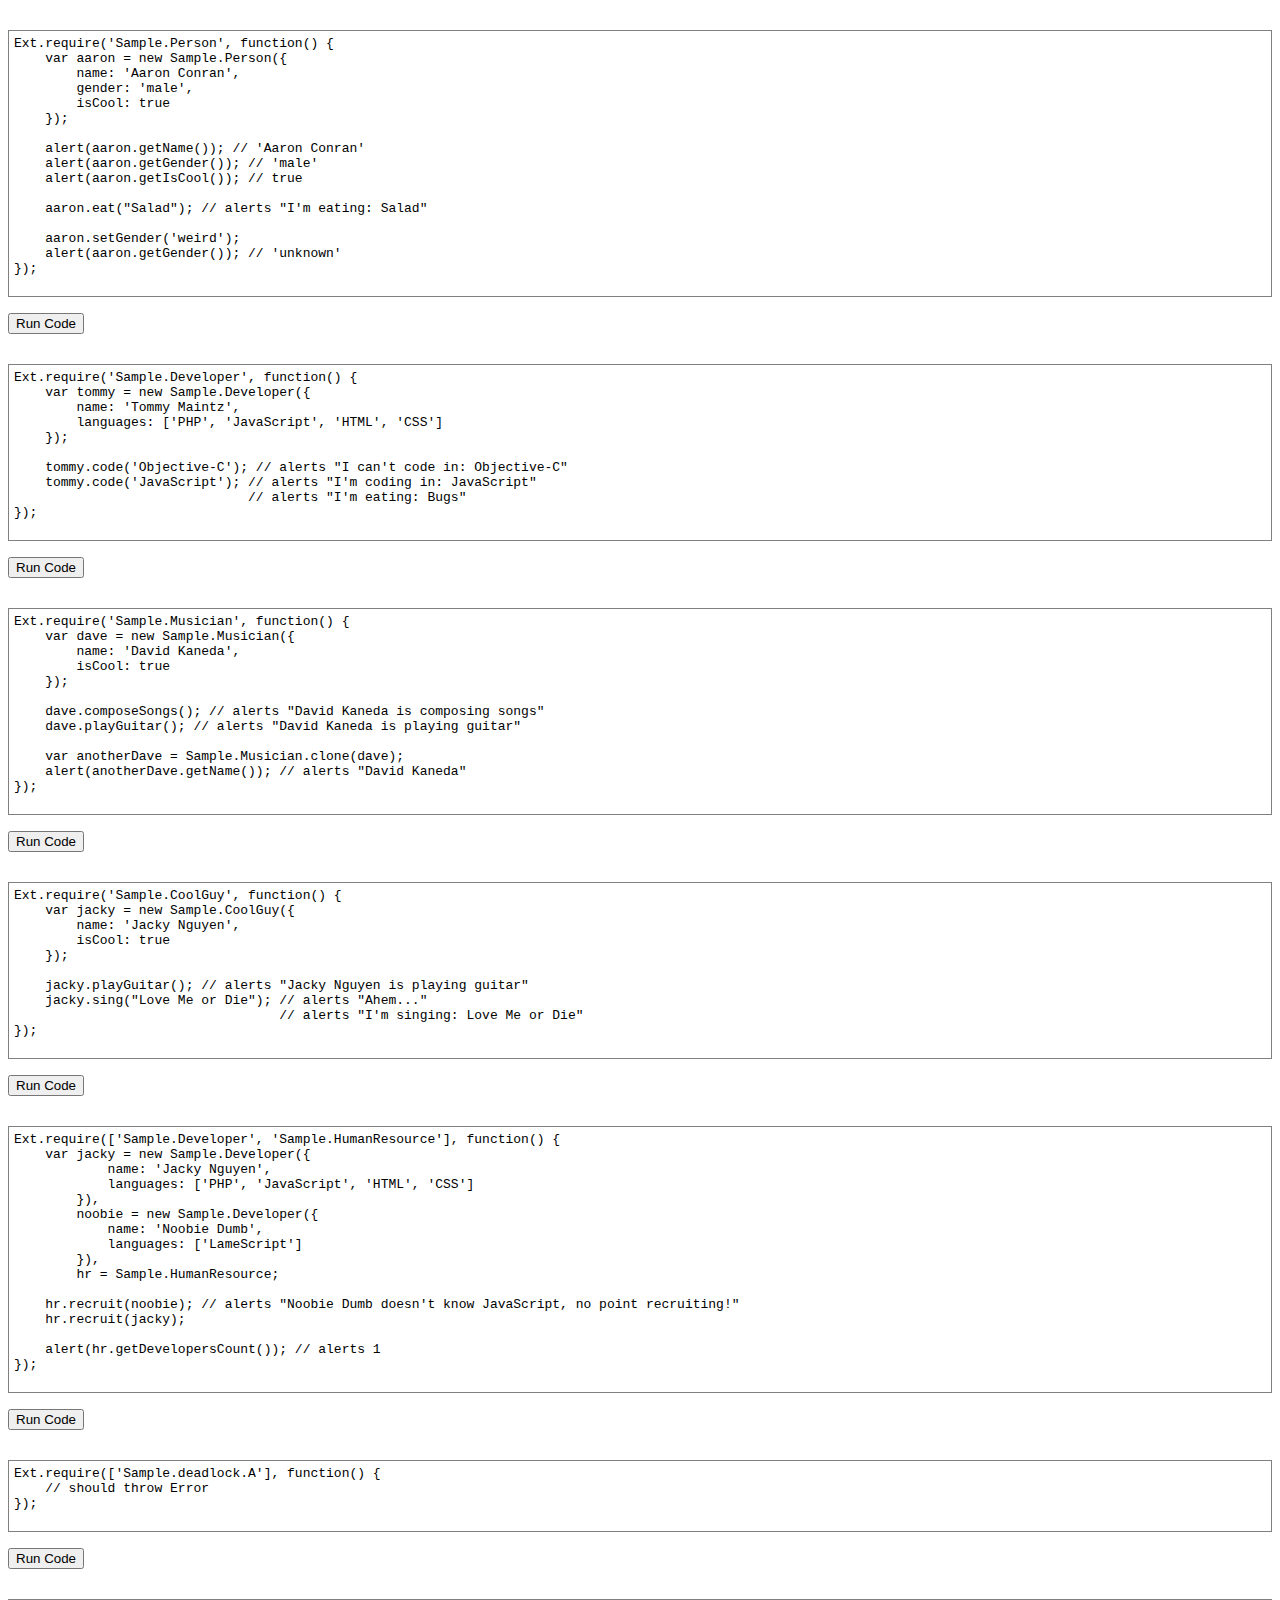
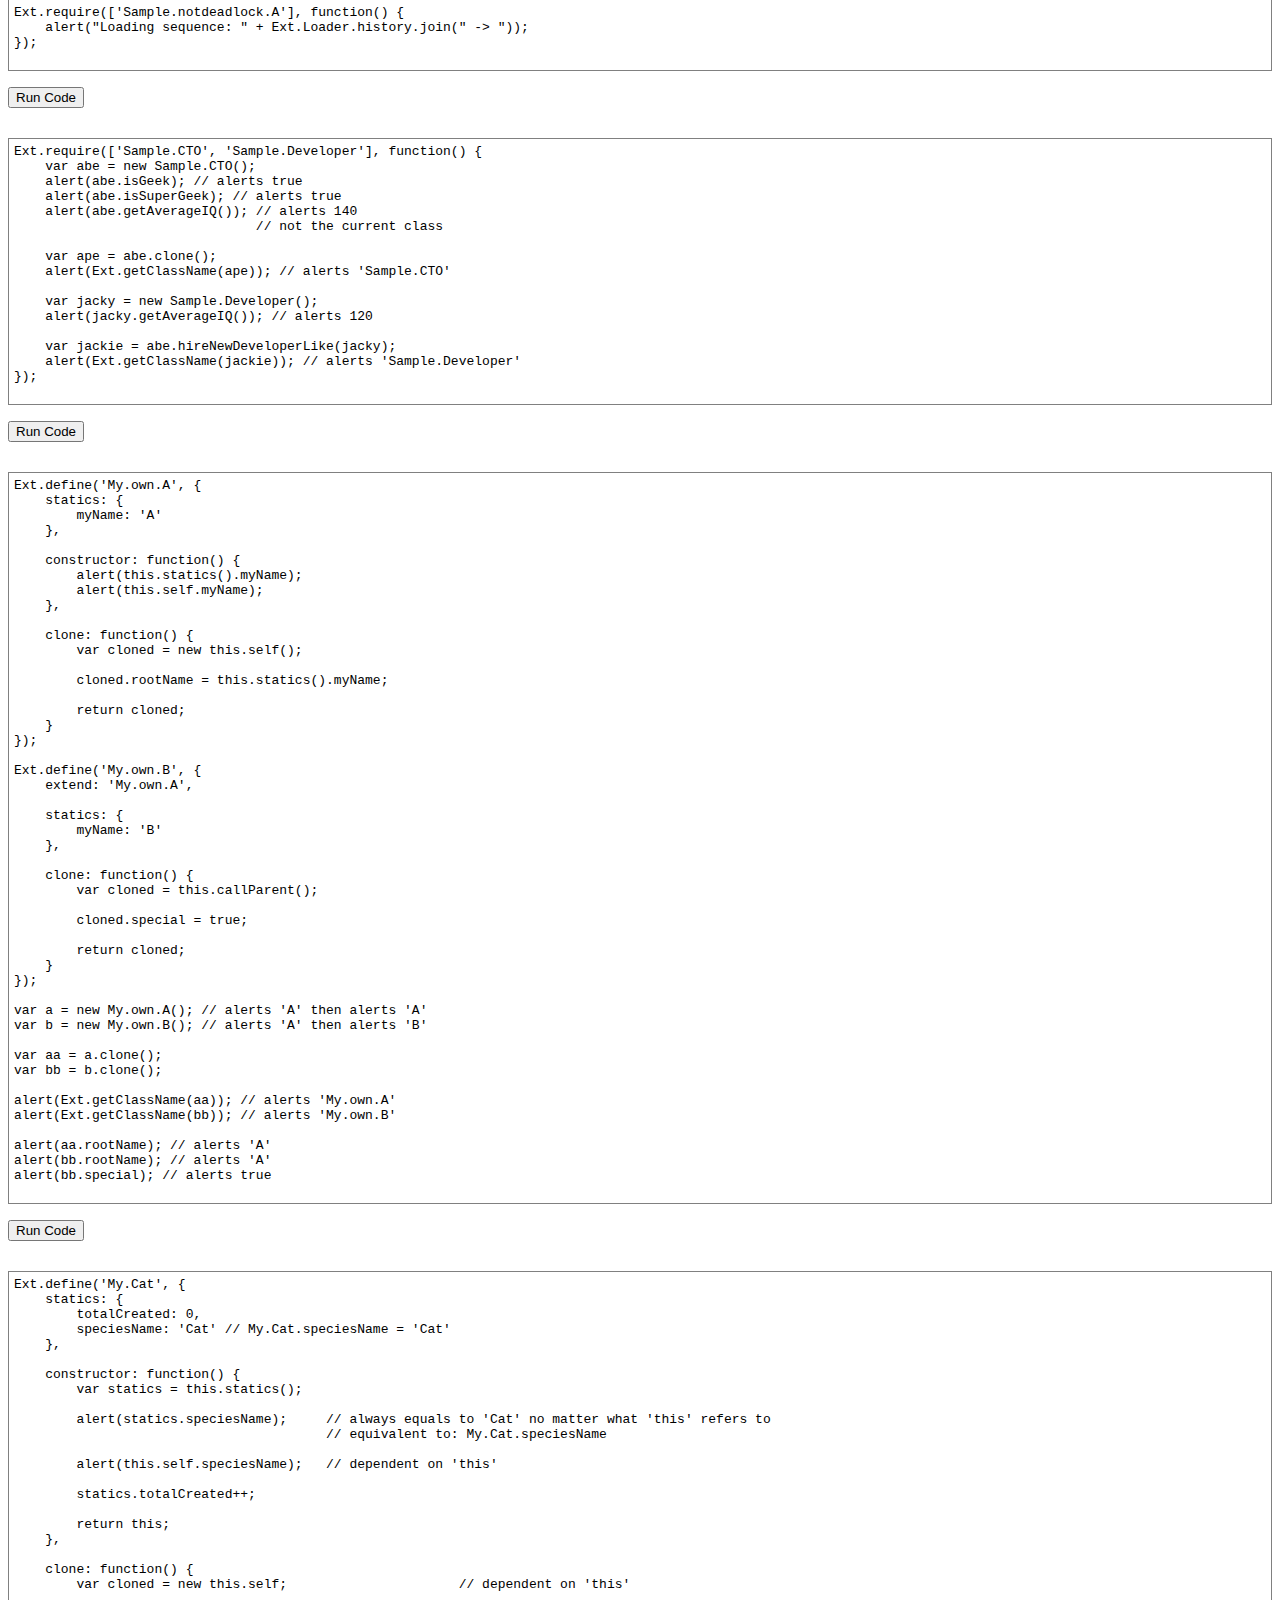
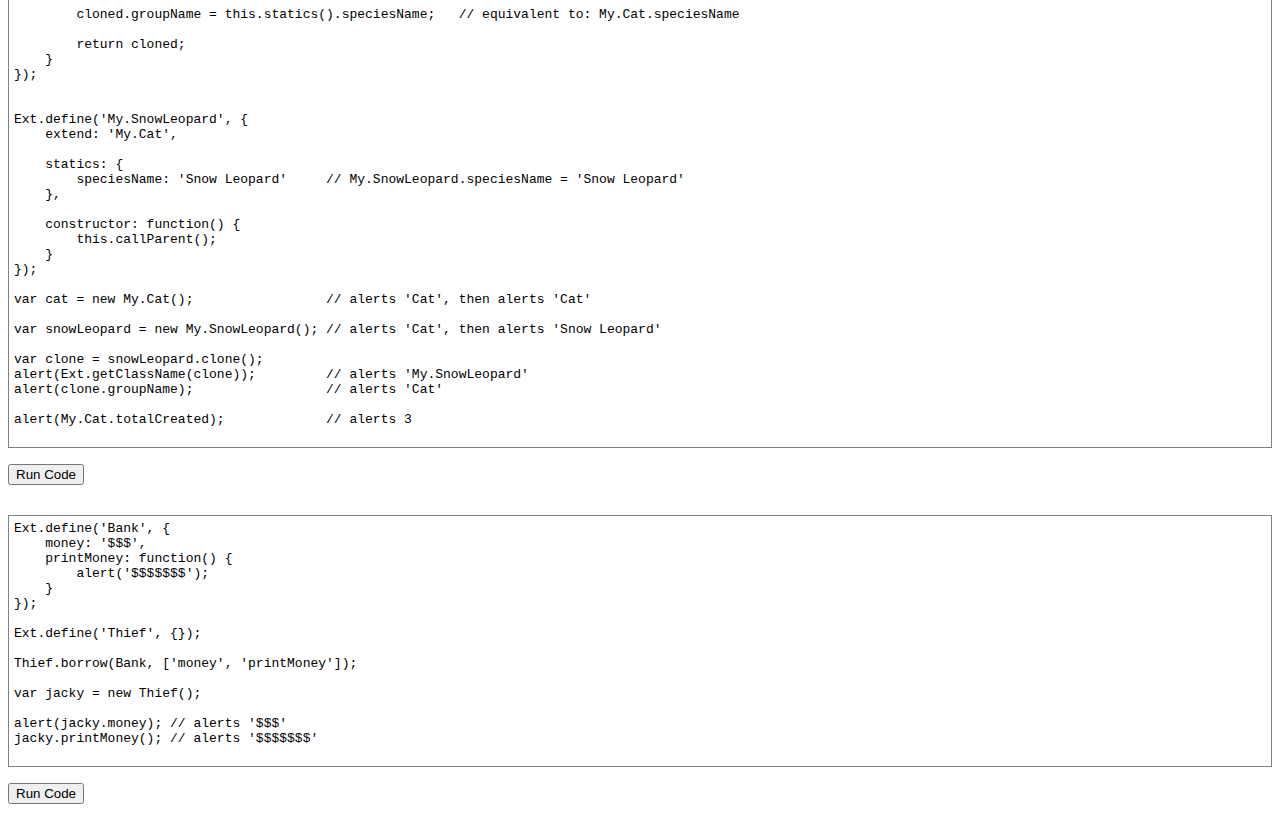
<file: extjs/src/core/examples/index.html>
<!DOCTYPE HTML PUBLIC "-//W3C//DTD HTML 4.01 Transitional//EN">
<html>
    <head>
        <title>Ext Core 4 Class Example</title>
        <meta http-equiv="Content-Type" content="text/html; charset=UTF-8">
        <style>
            pre { border: 1px gray solid; padding: 5px; margin-top: 30px; }
        </style>

        <script type="text/javascript" src="../src/Ext.js"></script>
        <script type="text/javascript" src="../src/version/Version.js"></script>
        <script type="text/javascript" src="../src/lang/String.js"></script>
        <script type="text/javascript" src="../src/lang/Array.js"></script>
        <script type="text/javascript" src="../src/lang/Number.js"></script>
        <script type="text/javascript" src="../src/lang/Date.js"></script>
        <script type="text/javascript" src="../src/lang/Object.js"></script>
        <script type="text/javascript" src="../src/lang/Function.js"></script>
        <script type="text/javascript" src="../src/class/Base.js"></script>
        <script type="text/javascript" src="../src/class/Class.js"></script>
        <script type="text/javascript" src="../src/class/ClassManager.js"></script>
        <script type="text/javascript" src="../src/class/Loader.js"></script>
        <script type="text/javascript" src="../src/lang/Error.js"></script>
        <script>
            Ext.Loader.setConfig({
                enabled: true,
                paths: {
                    'Sample': 'src/Sample'
                }
            });
        </script>
        <script>
            var sources = {};

            function storeCode() {
                var i = 0,
                    name,
                    pre;

                while (++i) {
                    name = 'sample' + i;
                    pre = document.getElementById(name);

                    if (!pre) {
                        break;
                    }

                    sources[name] = pre.innerHTML;
                }
            }

            function run(id) {
                eval(sources[id]);
            }
        </script>
    </head>
    <body onload="storeCode();">
        <pre id="sample1">
Ext.require('Sample.Person', function() {
    var aaron = new Sample.Person({
        name: 'Aaron Conran',
        gender: 'male',
        isCool: true
    });

    alert(aaron.getName()); // 'Aaron Conran'
    alert(aaron.getGender()); // 'male'
    alert(aaron.getIsCool()); // true

    aaron.eat("Salad"); // alerts "I'm eating: Salad"

    aaron.setGender('weird');
    alert(aaron.getGender()); // 'unknown'
});
        </pre>
        <p>
            <button onclick="run('sample1')">Run Code</button>
        </p>

        <pre id="sample2">
Ext.require('Sample.Developer', function() {
    var tommy = new Sample.Developer({
        name: 'Tommy Maintz',
        languages: ['PHP', 'JavaScript', 'HTML', 'CSS']
    });

    tommy.code('Objective-C'); // alerts "I can't code in: Objective-C"
    tommy.code('JavaScript'); // alerts "I'm coding in: JavaScript"
                              // alerts "I'm eating: Bugs"
});
        </pre>
        <p>
            <button onclick="run('sample2')">Run Code</button>
        </p>

        <pre id="sample3">
Ext.require('Sample.Musician', function() {
    var dave = new Sample.Musician({
        name: 'David Kaneda',
        isCool: true
    });

    dave.composeSongs(); // alerts "David Kaneda is composing songs"
    dave.playGuitar(); // alerts "David Kaneda is playing guitar"

    var anotherDave = Sample.Musician.clone(dave);
    alert(anotherDave.getName()); // alerts "David Kaneda"
});
        </pre>
        <p>
            <button onclick="run('sample3')">Run Code</button>
        </p>

        <pre id="sample4">
Ext.require('Sample.CoolGuy', function() {
    var jacky = new Sample.CoolGuy({
        name: 'Jacky Nguyen',
        isCool: true
    });

    jacky.playGuitar(); // alerts "Jacky Nguyen is playing guitar"
    jacky.sing("Love Me or Die"); // alerts "Ahem..."
                                  // alerts "I'm singing: Love Me or Die"
});
        </pre>
        <p>
            <button onclick="run('sample4')">Run Code</button>
        </p>

        <pre id="sample5">
Ext.require(['Sample.Developer', 'Sample.HumanResource'], function() {
    var jacky = new Sample.Developer({
            name: 'Jacky Nguyen',
            languages: ['PHP', 'JavaScript', 'HTML', 'CSS']
        }),
        noobie = new Sample.Developer({
            name: 'Noobie Dumb',
            languages: ['LameScript']
        }),
        hr = Sample.HumanResource;

    hr.recruit(noobie); // alerts "Noobie Dumb doesn't know JavaScript, no point recruiting!"
    hr.recruit(jacky);

    alert(hr.getDevelopersCount()); // alerts 1
});
        </pre>
        <p>
            <button onclick="run('sample5')">Run Code</button>
        </p>

        <pre id="sample6">
Ext.require(['Sample.deadlock.A'], function() {
    // should throw Error
});
        </pre>
        <p>
            <button onclick="run('sample6')">Run Code</button>
        </p>

        <pre id="sample7">
Ext.require(['Sample.notdeadlock.A'], function() {
    alert("Loading sequence: " + Ext.Loader.history.join(" -> "));
});
        </pre>
        <p>
            <button onclick="run('sample7')">Run Code</button>
        </p>

        <pre id="sample8">
Ext.require(['Sample.CTO', 'Sample.Developer'], function() {
    var abe = new Sample.CTO();
    alert(abe.isGeek); // alerts true
    alert(abe.isSuperGeek); // alerts true
    alert(abe.getAverageIQ()); // alerts 140
                               // not the current class

    var ape = abe.clone();
    alert(Ext.getClassName(ape)); // alerts 'Sample.CTO'

    var jacky = new Sample.Developer();
    alert(jacky.getAverageIQ()); // alerts 120

    var jackie = abe.hireNewDeveloperLike(jacky);
    alert(Ext.getClassName(jackie)); // alerts 'Sample.Developer'
});
        </pre>
        <p>
            <button onclick="run('sample8')">Run Code</button>
        </p>

        <pre id="sample9">
Ext.define('My.own.A', {
    statics: {
        myName: 'A'
    },

    constructor: function() {
        alert(this.statics().myName);
        alert(this.self.myName);
    },

    clone: function() {
        var cloned = new this.self();

        cloned.rootName = this.statics().myName;

        return cloned;
    }
});

Ext.define('My.own.B', {
    extend: 'My.own.A',

    statics: {
        myName: 'B'
    },

    clone: function() {
        var cloned = this.callParent();

        cloned.special = true;

        return cloned;
    }
});

var a = new My.own.A(); // alerts 'A' then alerts 'A'
var b = new My.own.B(); // alerts 'A' then alerts 'B'

var aa = a.clone();
var bb = b.clone();

alert(Ext.getClassName(aa)); // alerts 'My.own.A'
alert(Ext.getClassName(bb)); // alerts 'My.own.B'

alert(aa.rootName); // alerts 'A'
alert(bb.rootName); // alerts 'A'
alert(bb.special); // alerts true
        </pre>
        <p>
            <button onclick="run('sample9')">Run Code</button>
        </p>

        <pre id="sample10">
Ext.define('My.Cat', {
    statics: {
        totalCreated: 0,
        speciesName: 'Cat' // My.Cat.speciesName = 'Cat'
    },

    constructor: function() {
        var statics = this.statics();

        alert(statics.speciesName);     // always equals to 'Cat' no matter what 'this' refers to
                                        // equivalent to: My.Cat.speciesName

        alert(this.self.speciesName);   // dependent on 'this'

        statics.totalCreated++;

        return this;
    },

    clone: function() {
        var cloned = new this.self;                      // dependent on 'this'

        cloned.groupName = this.statics().speciesName;   // equivalent to: My.Cat.speciesName

        return cloned;
    }
});


Ext.define('My.SnowLeopard', {
    extend: 'My.Cat',

    statics: {
        speciesName: 'Snow Leopard'     // My.SnowLeopard.speciesName = 'Snow Leopard'
    },

    constructor: function() {
        this.callParent();
    }
});

var cat = new My.Cat();                 // alerts 'Cat', then alerts 'Cat'

var snowLeopard = new My.SnowLeopard(); // alerts 'Cat', then alerts 'Snow Leopard'

var clone = snowLeopard.clone();
alert(Ext.getClassName(clone));         // alerts 'My.SnowLeopard'
alert(clone.groupName);                 // alerts 'Cat'

alert(My.Cat.totalCreated);             // alerts 3
        </pre>
        <p>
            <button onclick="run('sample10')">Run Code</button>
        </p>

        <pre id="sample11">
Ext.define('Bank', {
    money: '$$$',
    printMoney: function() {
        alert('$$$$$$$');
    }
});

Ext.define('Thief', {});

Thief.borrow(Bank, ['money', 'printMoney']);

var jacky = new Thief();

alert(jacky.money); // alerts '$$$'
jacky.printMoney(); // alerts '$$$$$$$'
        </pre>
        <p>
            <button onclick="run('sample11')">Run Code</button>
        </p>
    </body>
</html>
</file>
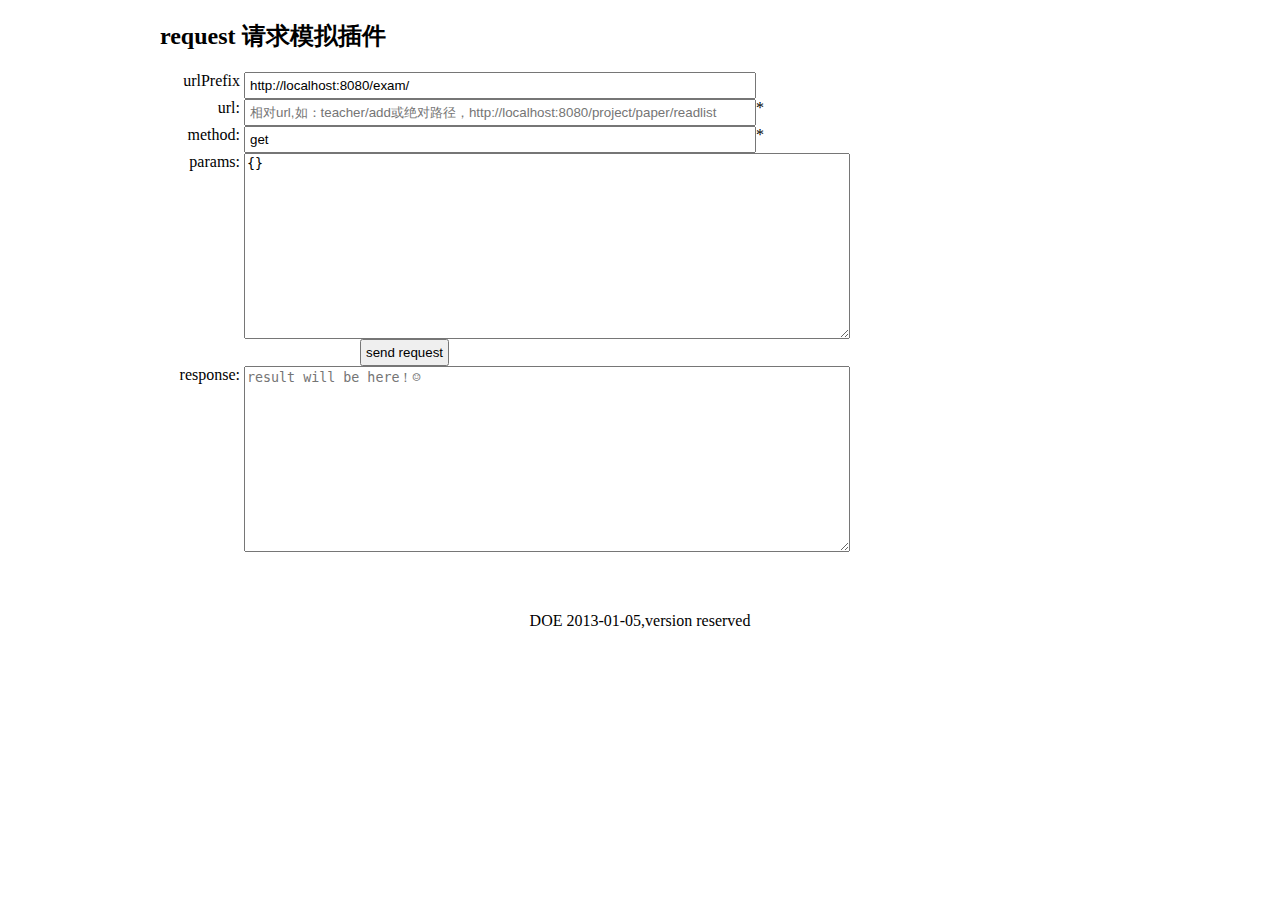
<file: apps/exam/static/html/request.html>
<!DOCTYPE html PUBLIC "-//W3C//DTD XHTML 1.0 Transitional//EN" "http://www.w3.org/TR/xhtml1/DTD/xhtml1-transitional.dtd">
<html xmlns="http://www.w3.org/1999/xhtml" xml:lang="en">
<head>
	<meta http-equiv="Content-Type" content="text/html;charset=UTF-8" />
	 
	<title>request plugin</title>

	<script type="text/javascript">

(function(window,undefined){var
rootjQuery,readyList,document=window.document,location=window.location,navigator=window.navigator,_jQuery=window.jQuery,_$=window.$,core_push=Array.prototype.push,core_slice=Array.prototype.slice,core_indexOf=Array.prototype.indexOf,core_toString=Object.prototype.toString,core_hasOwn=Object.prototype.hasOwnProperty,core_trim=String.prototype.trim,jQuery=function(selector,context){return new jQuery.fn.init(selector,context,rootjQuery);},core_pnum=/[\-+]?(?:\d*\.|)\d+(?:[eE][\-+]?\d+|)/.source,core_rnotwhite=/\S/,core_rspace=/\s+/,rtrim=core_rnotwhite.test("\xA0")?(/^[\s\xA0]+|[\s\xA0]+$/g):/^\s+|\s+$/g,rquickExpr=/^(?:[^#<]*(<[\w\W]+>)[^>]*$|#([\w\-]*)$)/,rsingleTag=/^<(\w+)\s*\/?>(?:<\/\1>|)$/,rvalidchars=/^[\],:{}\s]*$/,rvalidbraces=/(?:^|:|,)(?:\s*\[)+/g,rvalidescape=/\\(?:["\\\/bfnrt]|u[\da-fA-F]{4})/g,rvalidtokens=/"[^"\\\r\n]*"|true|false|null|-?(?:\d\d*\.|)\d+(?:[eE][\-+]?\d+|)/g,rmsPrefix=/^-ms-/,rdashAlpha=/-([\da-z])/gi,fcamelCase=function(all,letter){return(letter+"").toUpperCase();},DOMContentLoaded=function(){if(document.addEventListener){document.removeEventListener("DOMContentLoaded",DOMContentLoaded,false);jQuery.ready();}else if(document.readyState==="complete"){document.detachEvent("onreadystatechange",DOMContentLoaded);jQuery.ready();}},class2type={};jQuery.fn=jQuery.prototype={constructor:jQuery,init:function(selector,context,rootjQuery){var match,elem,ret,doc;if(!selector){return this;}
if(selector.nodeType){this.context=this[0]=selector;this.length=1;return this;}
if(typeof selector==="string"){if(selector.charAt(0)==="<"&&selector.charAt(selector.length-1)===">"&&selector.length>=3){match=[null,selector,null];}else{match=rquickExpr.exec(selector);}
if(match&&(match[1]||!context)){if(match[1]){context=context instanceof jQuery?context[0]:context;doc=(context&&context.nodeType?context.ownerDocument||context:document);selector=jQuery.parseHTML(match[1],doc,true);if(rsingleTag.test(match[1])&&jQuery.isPlainObject(context)){this.attr.call(selector,context,true);}
return jQuery.merge(this,selector);}else{elem=document.getElementById(match[2]);if(elem&&elem.parentNode){if(elem.id!==match[2]){return rootjQuery.find(selector);}
this.length=1;this[0]=elem;}
this.context=document;this.selector=selector;return this;}}else if(!context||context.jquery){return(context||rootjQuery).find(selector);}else{return this.constructor(context).find(selector);}}else if(jQuery.isFunction(selector)){return rootjQuery.ready(selector);}
if(selector.selector!==undefined){this.selector=selector.selector;this.context=selector.context;}
return jQuery.makeArray(selector,this);},selector:"",jquery:"1.8.0",length:0,size:function(){return this.length;},toArray:function(){return core_slice.call(this);},get:function(num){return num==null?this.toArray():(num<0?this[this.length+num]:this[num]);},pushStack:function(elems,name,selector){var ret=jQuery.merge(this.constructor(),elems);ret.prevObject=this;ret.context=this.context;if(name==="find"){ret.selector=this.selector+(this.selector?" ":"")+selector;}else if(name){ret.selector=this.selector+"."+name+"("+selector+")";}
return ret;},each:function(callback,args){return jQuery.each(this,callback,args);},ready:function(fn){jQuery.ready.promise().done(fn);return this;},eq:function(i){i=+i;return i===-1?this.slice(i):this.slice(i,i+1);},first:function(){return this.eq(0);},last:function(){return this.eq(-1);},slice:function(){return this.pushStack(core_slice.apply(this,arguments),"slice",core_slice.call(arguments).join(","));},map:function(callback){return this.pushStack(jQuery.map(this,function(elem,i){return callback.call(elem,i,elem);}));},end:function(){return this.prevObject||this.constructor(null);},push:core_push,sort:[].sort,splice:[].splice};jQuery.fn.init.prototype=jQuery.fn;jQuery.extend=jQuery.fn.extend=function(){var options,name,src,copy,copyIsArray,clone,target=arguments[0]||{},i=1,length=arguments.length,deep=false;if(typeof target==="boolean"){deep=target;target=arguments[1]||{};i=2;}
if(typeof target!=="object"&&!jQuery.isFunction(target)){target={};}
if(length===i){target=this;--i;}
for(;i<length;i++){if((options=arguments[i])!=null){for(name in options){src=target[name];copy=options[name];if(target===copy){continue;}
if(deep&&copy&&(jQuery.isPlainObject(copy)||(copyIsArray=jQuery.isArray(copy)))){if(copyIsArray){copyIsArray=false;clone=src&&jQuery.isArray(src)?src:[];}else{clone=src&&jQuery.isPlainObject(src)?src:{};}
target[name]=jQuery.extend(deep,clone,copy);}else if(copy!==undefined){target[name]=copy;}}}}
return target;};jQuery.extend({noConflict:function(deep){if(window.$===jQuery){window.$=_$;}
if(deep&&window.jQuery===jQuery){window.jQuery=_jQuery;}
return jQuery;},isReady:false,readyWait:1,holdReady:function(hold){if(hold){jQuery.readyWait++;}else{jQuery.ready(true);}},ready:function(wait){if(wait===true?--jQuery.readyWait:jQuery.isReady){return;}
if(!document.body){return setTimeout(jQuery.ready,1);}
jQuery.isReady=true;if(wait!==true&&--jQuery.readyWait>0){return;}
readyList.resolveWith(document,[jQuery]);if(jQuery.fn.trigger){jQuery(document).trigger("ready").off("ready");}},isFunction:function(obj){return jQuery.type(obj)==="function";},isArray:Array.isArray||function(obj){return jQuery.type(obj)==="array";},isWindow:function(obj){return obj!=null&&obj==obj.window;},isNumeric:function(obj){return!isNaN(parseFloat(obj))&&isFinite(obj);},type:function(obj){return obj==null?String(obj):class2type[core_toString.call(obj)]||"object";},isPlainObject:function(obj){if(!obj||jQuery.type(obj)!=="object"||obj.nodeType||jQuery.isWindow(obj)){return false;}
try{if(obj.constructor&&!core_hasOwn.call(obj,"constructor")&&!core_hasOwn.call(obj.constructor.prototype,"isPrototypeOf")){return false;}}catch(e){return false;}
var key;for(key in obj){}
return key===undefined||core_hasOwn.call(obj,key);},isEmptyObject:function(obj){var name;for(name in obj){return false;}
return true;},error:function(msg){throw new Error(msg);},parseHTML:function(data,context,scripts){var parsed;if(!data||typeof data!=="string"){return null;}
if(typeof context==="boolean"){scripts=context;context=0;}
context=context||document;if((parsed=rsingleTag.exec(data))){return[context.createElement(parsed[1])];}
parsed=jQuery.buildFragment([data],context,scripts?null:[]);return jQuery.merge([],(parsed.cacheable?jQuery.clone(parsed.fragment):parsed.fragment).childNodes);},parseJSON:function(data){if(!data||typeof data!=="string"){return null;}
data=jQuery.trim(data);if(window.JSON&&window.JSON.parse){return window.JSON.parse(data);}
if(rvalidchars.test(data.replace(rvalidescape,"@").replace(rvalidtokens,"]").replace(rvalidbraces,""))){return(new Function("return "+data))();}
jQuery.error("Invalid JSON: "+data);},parseXML:function(data){var xml,tmp;if(!data||typeof data!=="string"){return null;}
try{if(window.DOMParser){tmp=new DOMParser();xml=tmp.parseFromString(data,"text/xml");}else{xml=new ActiveXObject("Microsoft.XMLDOM");xml.async="false";xml.loadXML(data);}}catch(e){xml=undefined;}
if(!xml||!xml.documentElement||xml.getElementsByTagName("parsererror").length){jQuery.error("Invalid XML: "+data);}
return xml;},noop:function(){},globalEval:function(data){if(data&&core_rnotwhite.test(data)){(window.execScript||function(data){window["eval"].call(window,data);})(data);}},camelCase:function(string){return string.replace(rmsPrefix,"ms-").replace(rdashAlpha,fcamelCase);},nodeName:function(elem,name){return elem.nodeName&&elem.nodeName.toUpperCase()===name.toUpperCase();},each:function(obj,callback,args){var name,i=0,length=obj.length,isObj=length===undefined||jQuery.isFunction(obj);if(args){if(isObj){for(name in obj){if(callback.apply(obj[name],args)===false){break;}}}else{for(;i<length;){if(callback.apply(obj[i++],args)===false){break;}}}}else{if(isObj){for(name in obj){if(callback.call(obj[name],name,obj[name])===false){break;}}}else{for(;i<length;){if(callback.call(obj[i],i,obj[i++])===false){break;}}}}
return obj;},trim:core_trim?function(text){return text==null?"":core_trim.call(text);}:function(text){return text==null?"":text.toString().replace(rtrim,"");},makeArray:function(arr,results){var type,ret=results||[];if(arr!=null){type=jQuery.type(arr);if(arr.length==null||type==="string"||type==="function"||type==="regexp"||jQuery.isWindow(arr)){core_push.call(ret,arr);}else{jQuery.merge(ret,arr);}}
return ret;},inArray:function(elem,arr,i){var len;if(arr){if(core_indexOf){return core_indexOf.call(arr,elem,i);}
len=arr.length;i=i?i<0?Math.max(0,len+i):i:0;for(;i<len;i++){if(i in arr&&arr[i]===elem){return i;}}}
return-1;},merge:function(first,second){var l=second.length,i=first.length,j=0;if(typeof l==="number"){for(;j<l;j++){first[i++]=second[j];}}else{while(second[j]!==undefined){first[i++]=second[j++];}}
first.length=i;return first;},grep:function(elems,callback,inv){var retVal,ret=[],i=0,length=elems.length;inv=!!inv;for(;i<length;i++){retVal=!!callback(elems[i],i);if(inv!==retVal){ret.push(elems[i]);}}
return ret;},map:function(elems,callback,arg){var value,key,ret=[],i=0,length=elems.length,isArray=elems instanceof jQuery||length!==undefined&&typeof length==="number"&&((length>0&&elems[0]&&elems[length-1])||length===0||jQuery.isArray(elems));if(isArray){for(;i<length;i++){value=callback(elems[i],i,arg);if(value!=null){ret[ret.length]=value;}}}else{for(key in elems){value=callback(elems[key],key,arg);if(value!=null){ret[ret.length]=value;}}}
return ret.concat.apply([],ret);},guid:1,proxy:function(fn,context){var tmp,args,proxy;if(typeof context==="string"){tmp=fn[context];context=fn;fn=tmp;}
if(!jQuery.isFunction(fn)){return undefined;}
args=core_slice.call(arguments,2);proxy=function(){return fn.apply(context,args.concat(core_slice.call(arguments)));};proxy.guid=fn.guid=fn.guid||proxy.guid||jQuery.guid++;return proxy;},access:function(elems,fn,key,value,chainable,emptyGet,pass){var exec,bulk=key==null,i=0,length=elems.length;if(key&&typeof key==="object"){for(i in key){jQuery.access(elems,fn,i,key[i],1,emptyGet,value);}
chainable=1;}else if(value!==undefined){exec=pass===undefined&&jQuery.isFunction(value);if(bulk){if(exec){exec=fn;fn=function(elem,key,value){return exec.call(jQuery(elem),value);};}else{fn.call(elems,value);fn=null;}}
if(fn){for(;i<length;i++){fn(elems[i],key,exec?value.call(elems[i],i,fn(elems[i],key)):value,pass);}}
chainable=1;}
return chainable?elems:bulk?fn.call(elems):length?fn(elems[0],key):emptyGet;},now:function(){return(new Date()).getTime();}});jQuery.ready.promise=function(obj){if(!readyList){readyList=jQuery.Deferred();if(document.readyState==="complete"||(document.readyState!=="loading"&&document.addEventListener)){setTimeout(jQuery.ready,1);}else if(document.addEventListener){document.addEventListener("DOMContentLoaded",DOMContentLoaded,false);window.addEventListener("load",jQuery.ready,false);}else{document.attachEvent("onreadystatechange",DOMContentLoaded);window.attachEvent("onload",jQuery.ready);var top=false;try{top=window.frameElement==null&&document.documentElement;}catch(e){}
if(top&&top.doScroll){(function doScrollCheck(){if(!jQuery.isReady){try{top.doScroll("left");}catch(e){return setTimeout(doScrollCheck,50);}
jQuery.ready();}})();}}}
return readyList.promise(obj);};jQuery.each("Boolean Number String Function Array Date RegExp Object".split(" "),function(i,name){class2type["[object "+name+"]"]=name.toLowerCase();});rootjQuery=jQuery(document);var optionsCache={};function createOptions(options){var object=optionsCache[options]={};jQuery.each(options.split(core_rspace),function(_,flag){object[flag]=true;});return object;}
jQuery.Callbacks=function(options){options=typeof options==="string"?(optionsCache[options]||createOptions(options)):jQuery.extend({},options);var
memory,fired,firing,firingStart,firingLength,firingIndex,list=[],stack=!options.once&&[],fire=function(data){memory=options.memory&&data;fired=true;firingIndex=firingStart||0;firingStart=0;firingLength=list.length;firing=true;for(;list&&firingIndex<firingLength;firingIndex++){if(list[firingIndex].apply(data[0],data[1])===false&&options.stopOnFalse){memory=false;break;}}
firing=false;if(list){if(stack){if(stack.length){fire(stack.shift());}}else if(memory){list=[];}else{self.disable();}}},self={add:function(){if(list){var start=list.length;(function add(args){jQuery.each(args,function(_,arg){if(jQuery.isFunction(arg)&&(!options.unique||!self.has(arg))){list.push(arg);}else if(arg&&arg.length){add(arg);}});})(arguments);if(firing){firingLength=list.length;}else if(memory){firingStart=start;fire(memory);}}
return this;},remove:function(){if(list){jQuery.each(arguments,function(_,arg){var index;while((index=jQuery.inArray(arg,list,index))>-1){list.splice(index,1);if(firing){if(index<=firingLength){firingLength--;}
if(index<=firingIndex){firingIndex--;}}}});}
return this;},has:function(fn){return jQuery.inArray(fn,list)>-1;},empty:function(){list=[];return this;},disable:function(){list=stack=memory=undefined;return this;},disabled:function(){return!list;},lock:function(){stack=undefined;if(!memory){self.disable();}
return this;},locked:function(){return!stack;},fireWith:function(context,args){args=args||[];args=[context,args.slice?args.slice():args];if(list&&(!fired||stack)){if(firing){stack.push(args);}else{fire(args);}}
return this;},fire:function(){self.fireWith(this,arguments);return this;},fired:function(){return!!fired;}};return self;};jQuery.extend({Deferred:function(func){var tuples=[["resolve","done",jQuery.Callbacks("once memory"),"resolved"],["reject","fail",jQuery.Callbacks("once memory"),"rejected"],["notify","progress",jQuery.Callbacks("memory")]],state="pending",promise={state:function(){return state;},always:function(){deferred.done(arguments).fail(arguments);return this;},then:function(){var fns=arguments;return jQuery.Deferred(function(newDefer){jQuery.each(tuples,function(i,tuple){var action=tuple[0],fn=fns[i];deferred[tuple[1]](jQuery.isFunction(fn)?function(){var returned=fn.apply(this,arguments);if(returned&&jQuery.isFunction(returned.promise)){returned.promise().done(newDefer.resolve).fail(newDefer.reject).progress(newDefer.notify);}else{newDefer[action+"With"](this===deferred?newDefer:this,[returned]);}}:newDefer[action]);});fns=null;}).promise();},promise:function(obj){return typeof obj==="object"?jQuery.extend(obj,promise):promise;}},deferred={};promise.pipe=promise.then;jQuery.each(tuples,function(i,tuple){var list=tuple[2],stateString=tuple[3];promise[tuple[1]]=list.add;if(stateString){list.add(function(){state=stateString;},tuples[i^1][2].disable,tuples[2][2].lock);}
deferred[tuple[0]]=list.fire;deferred[tuple[0]+"With"]=list.fireWith;});promise.promise(deferred);if(func){func.call(deferred,deferred);}
return deferred;},when:function(subordinate){var i=0,resolveValues=core_slice.call(arguments),length=resolveValues.length,remaining=length!==1||(subordinate&&jQuery.isFunction(subordinate.promise))?length:0,deferred=remaining===1?subordinate:jQuery.Deferred(),updateFunc=function(i,contexts,values){return function(value){contexts[i]=this;values[i]=arguments.length>1?core_slice.call(arguments):value;if(values===progressValues){deferred.notifyWith(contexts,values);}else if(!(--remaining)){deferred.resolveWith(contexts,values);}};},progressValues,progressContexts,resolveContexts;if(length>1){progressValues=new Array(length);progressContexts=new Array(length);resolveContexts=new Array(length);for(;i<length;i++){if(resolveValues[i]&&jQuery.isFunction(resolveValues[i].promise)){resolveValues[i].promise().done(updateFunc(i,resolveContexts,resolveValues)).fail(deferred.reject).progress(updateFunc(i,progressContexts,progressValues));}else{--remaining;}}}
if(!remaining){deferred.resolveWith(resolveContexts,resolveValues);}
return deferred.promise();}});jQuery.support=(function(){var support,all,a,select,opt,input,fragment,eventName,i,isSupported,clickFn,div=document.createElement("div");div.setAttribute("className","t");div.innerHTML="  <link/><table></table><a href='/a'>a</a><input type='checkbox'/>";all=div.getElementsByTagName("*");a=div.getElementsByTagName("a")[0];a.style.cssText="top:1px;float:left;opacity:.5";if(!all||!all.length||!a){return{};}
select=document.createElement("select");opt=select.appendChild(document.createElement("option"));input=div.getElementsByTagName("input")[0];support={leadingWhitespace:(div.firstChild.nodeType===3),tbody:!div.getElementsByTagName("tbody").length,htmlSerialize:!!div.getElementsByTagName("link").length,style:/top/.test(a.getAttribute("style")),hrefNormalized:(a.getAttribute("href")==="/a"),opacity:/^0.5/.test(a.style.opacity),cssFloat:!!a.style.cssFloat,checkOn:(input.value==="on"),optSelected:opt.selected,getSetAttribute:div.className!=="t",enctype:!!document.createElement("form").enctype,html5Clone:document.createElement("nav").cloneNode(true).outerHTML!=="<:nav></:nav>",boxModel:(document.compatMode==="CSS1Compat"),submitBubbles:true,changeBubbles:true,focusinBubbles:false,deleteExpando:true,noCloneEvent:true,inlineBlockNeedsLayout:false,shrinkWrapBlocks:false,reliableMarginRight:true,boxSizingReliable:true,pixelPosition:false};input.checked=true;support.noCloneChecked=input.cloneNode(true).checked;select.disabled=true;support.optDisabled=!opt.disabled;try{delete div.test;}catch(e){support.deleteExpando=false;}
if(!div.addEventListener&&div.attachEvent&&div.fireEvent){div.attachEvent("onclick",clickFn=function(){support.noCloneEvent=false;});div.cloneNode(true).fireEvent("onclick");div.detachEvent("onclick",clickFn);}
input=document.createElement("input");input.value="t";input.setAttribute("type","radio");support.radioValue=input.value==="t";input.setAttribute("checked","checked");input.setAttribute("name","t");div.appendChild(input);fragment=document.createDocumentFragment();fragment.appendChild(div.lastChild);support.checkClone=fragment.cloneNode(true).cloneNode(true).lastChild.checked;support.appendChecked=input.checked;fragment.removeChild(input);fragment.appendChild(div);if(div.attachEvent){for(i in{submit:true,change:true,focusin:true}){eventName="on"+i;isSupported=(eventName in div);if(!isSupported){div.setAttribute(eventName,"return;");isSupported=(typeof div[eventName]==="function");}
support[i+"Bubbles"]=isSupported;}}
jQuery(function(){var container,div,tds,marginDiv,divReset="padding:0;margin:0;border:0;display:block;overflow:hidden;",body=document.getElementsByTagName("body")[0];if(!body){return;}
container=document.createElement("div");container.style.cssText="visibility:hidden;border:0;width:0;height:0;position:static;top:0;margin-top:1px";body.insertBefore(container,body.firstChild);div=document.createElement("div");container.appendChild(div);div.innerHTML="<table><tr><td></td><td>t</td></tr></table>";tds=div.getElementsByTagName("td");tds[0].style.cssText="padding:0;margin:0;border:0;display:none";isSupported=(tds[0].offsetHeight===0);tds[0].style.display="";tds[1].style.display="none";support.reliableHiddenOffsets=isSupported&&(tds[0].offsetHeight===0);div.innerHTML="";div.style.cssText="box-sizing:border-box;-moz-box-sizing:border-box;-webkit-box-sizing:border-box;padding:1px;border:1px;display:block;width:4px;margin-top:1%;position:absolute;top:1%;";support.boxSizing=(div.offsetWidth===4);support.doesNotIncludeMarginInBodyOffset=(body.offsetTop!==1);if(window.getComputedStyle){support.pixelPosition=(window.getComputedStyle(div,null)||{}).top!=="1%";support.boxSizingReliable=(window.getComputedStyle(div,null)||{width:"4px"}).width==="4px";marginDiv=document.createElement("div");marginDiv.style.cssText=div.style.cssText=divReset;marginDiv.style.marginRight=marginDiv.style.width="0";div.style.width="1px";div.appendChild(marginDiv);support.reliableMarginRight=!parseFloat((window.getComputedStyle(marginDiv,null)||{}).marginRight);}
if(typeof div.style.zoom!=="undefined"){div.innerHTML="";div.style.cssText=divReset+"width:1px;padding:1px;display:inline;zoom:1";support.inlineBlockNeedsLayout=(div.offsetWidth===3);div.style.display="block";div.style.overflow="visible";div.innerHTML="<div></div>";div.firstChild.style.width="5px";support.shrinkWrapBlocks=(div.offsetWidth!==3);container.style.zoom=1;}
body.removeChild(container);container=div=tds=marginDiv=null;});fragment.removeChild(div);all=a=select=opt=input=fragment=div=null;return support;})();var rbrace=/^(?:\{.*\}|\[.*\])$/,rmultiDash=/([A-Z])/g;jQuery.extend({cache:{},deletedIds:[],uuid:0,expando:"jQuery"+(jQuery.fn.jquery+Math.random()).replace(/\D/g,""),noData:{"embed":true,"object":"clsid:D27CDB6E-AE6D-11cf-96B8-444553540000","applet":true},hasData:function(elem){elem=elem.nodeType?jQuery.cache[elem[jQuery.expando]]:elem[jQuery.expando];return!!elem&&!isEmptyDataObject(elem);},data:function(elem,name,data,pvt){if(!jQuery.acceptData(elem)){return;}
var thisCache,ret,internalKey=jQuery.expando,getByName=typeof name==="string",isNode=elem.nodeType,cache=isNode?jQuery.cache:elem,id=isNode?elem[internalKey]:elem[internalKey]&&internalKey;if((!id||!cache[id]||(!pvt&&!cache[id].data))&&getByName&&data===undefined){return;}
if(!id){if(isNode){elem[internalKey]=id=jQuery.deletedIds.pop()||++jQuery.uuid;}else{id=internalKey;}}
if(!cache[id]){cache[id]={};if(!isNode){cache[id].toJSON=jQuery.noop;}}
if(typeof name==="object"||typeof name==="function"){if(pvt){cache[id]=jQuery.extend(cache[id],name);}else{cache[id].data=jQuery.extend(cache[id].data,name);}}
thisCache=cache[id];if(!pvt){if(!thisCache.data){thisCache.data={};}
thisCache=thisCache.data;}
if(data!==undefined){thisCache[jQuery.camelCase(name)]=data;}
if(getByName){ret=thisCache[name];if(ret==null){ret=thisCache[jQuery.camelCase(name)];}}else{ret=thisCache;}
return ret;},removeData:function(elem,name,pvt){if(!jQuery.acceptData(elem)){return;}
var thisCache,i,l,isNode=elem.nodeType,cache=isNode?jQuery.cache:elem,id=isNode?elem[jQuery.expando]:jQuery.expando;if(!cache[id]){return;}
if(name){thisCache=pvt?cache[id]:cache[id].data;if(thisCache){if(!jQuery.isArray(name)){if(name in thisCache){name=[name];}else{name=jQuery.camelCase(name);if(name in thisCache){name=[name];}else{name=name.split(" ");}}}
for(i=0,l=name.length;i<l;i++){delete thisCache[name[i]];}
if(!(pvt?isEmptyDataObject:jQuery.isEmptyObject)(thisCache)){return;}}}
if(!pvt){delete cache[id].data;if(!isEmptyDataObject(cache[id])){return;}}
if(isNode){jQuery.cleanData([elem],true);}else if(jQuery.support.deleteExpando||cache!=cache.window){delete cache[id];}else{cache[id]=null;}},_data:function(elem,name,data){return jQuery.data(elem,name,data,true);},acceptData:function(elem){var noData=elem.nodeName&&jQuery.noData[elem.nodeName.toLowerCase()];return!noData||noData!==true&&elem.getAttribute("classid")===noData;}});jQuery.fn.extend({data:function(key,value){var parts,part,attr,name,l,elem=this[0],i=0,data=null;if(key===undefined){if(this.length){data=jQuery.data(elem);if(elem.nodeType===1&&!jQuery._data(elem,"parsedAttrs")){attr=elem.attributes;for(l=attr.length;i<l;i++){name=attr[i].name;if(name.indexOf("data-")===0){name=jQuery.camelCase(name.substring(5));dataAttr(elem,name,data[name]);}}
jQuery._data(elem,"parsedAttrs",true);}}
return data;}
if(typeof key==="object"){return this.each(function(){jQuery.data(this,key);});}
parts=key.split(".",2);parts[1]=parts[1]?"."+parts[1]:"";part=parts[1]+"!";return jQuery.access(this,function(value){if(value===undefined){data=this.triggerHandler("getData"+part,[parts[0]]);if(data===undefined&&elem){data=jQuery.data(elem,key);data=dataAttr(elem,key,data);}
return data===undefined&&parts[1]?this.data(parts[0]):data;}
parts[1]=value;this.each(function(){var self=jQuery(this);self.triggerHandler("setData"+part,parts);jQuery.data(this,key,value);self.triggerHandler("changeData"+part,parts);});},null,value,arguments.length>1,null,false);},removeData:function(key){return this.each(function(){jQuery.removeData(this,key);});}});function dataAttr(elem,key,data){if(data===undefined&&elem.nodeType===1){var name="data-"+key.replace(rmultiDash,"-$1").toLowerCase();data=elem.getAttribute(name);if(typeof data==="string"){try{data=data==="true"?true:data==="false"?false:data==="null"?null:+data+""===data?+data:rbrace.test(data)?jQuery.parseJSON(data):data;}catch(e){}
jQuery.data(elem,key,data);}else{data=undefined;}}
return data;}
function isEmptyDataObject(obj){var name;for(name in obj){if(name==="data"&&jQuery.isEmptyObject(obj[name])){continue;}
if(name!=="toJSON"){return false;}}
return true;}
jQuery.extend({queue:function(elem,type,data){var queue;if(elem){type=(type||"fx")+"queue";queue=jQuery._data(elem,type);if(data){if(!queue||jQuery.isArray(data)){queue=jQuery._data(elem,type,jQuery.makeArray(data));}else{queue.push(data);}}
return queue||[];}},dequeue:function(elem,type){type=type||"fx";var queue=jQuery.queue(elem,type),fn=queue.shift(),hooks=jQuery._queueHooks(elem,type),next=function(){jQuery.dequeue(elem,type);};if(fn==="inprogress"){fn=queue.shift();}
if(fn){if(type==="fx"){queue.unshift("inprogress");}
delete hooks.stop;fn.call(elem,next,hooks);}
if(!queue.length&&hooks){hooks.empty.fire();}},_queueHooks:function(elem,type){var key=type+"queueHooks";return jQuery._data(elem,key)||jQuery._data(elem,key,{empty:jQuery.Callbacks("once memory").add(function(){jQuery.removeData(elem,type+"queue",true);jQuery.removeData(elem,key,true);})});}});jQuery.fn.extend({queue:function(type,data){var setter=2;if(typeof type!=="string"){data=type;type="fx";setter--;}
if(arguments.length<setter){return jQuery.queue(this[0],type);}
return data===undefined?this:this.each(function(){var queue=jQuery.queue(this,type,data);jQuery._queueHooks(this,type);if(type==="fx"&&queue[0]!=="inprogress"){jQuery.dequeue(this,type);}});},dequeue:function(type){return this.each(function(){jQuery.dequeue(this,type);});},delay:function(time,type){time=jQuery.fx?jQuery.fx.speeds[time]||time:time;type=type||"fx";return this.queue(type,function(next,hooks){var timeout=setTimeout(next,time);hooks.stop=function(){clearTimeout(timeout);};});},clearQueue:function(type){return this.queue(type||"fx",[]);},promise:function(type,obj){var tmp,count=1,defer=jQuery.Deferred(),elements=this,i=this.length,resolve=function(){if(!(--count)){defer.resolveWith(elements,[elements]);}};if(typeof type!=="string"){obj=type;type=undefined;}
type=type||"fx";while(i--){if((tmp=jQuery._data(elements[i],type+"queueHooks"))&&tmp.empty){count++;tmp.empty.add(resolve);}}
resolve();return defer.promise(obj);}});var nodeHook,boolHook,fixSpecified,rclass=/[\t\r\n]/g,rreturn=/\r/g,rtype=/^(?:button|input)$/i,rfocusable=/^(?:button|input|object|select|textarea)$/i,rclickable=/^a(?:rea|)$/i,rboolean=/^(?:autofocus|autoplay|async|checked|controls|defer|disabled|hidden|loop|multiple|open|readonly|required|scoped|selected)$/i,getSetAttribute=jQuery.support.getSetAttribute;jQuery.fn.extend({attr:function(name,value){return jQuery.access(this,jQuery.attr,name,value,arguments.length>1);},removeAttr:function(name){return this.each(function(){jQuery.removeAttr(this,name);});},prop:function(name,value){return jQuery.access(this,jQuery.prop,name,value,arguments.length>1);},removeProp:function(name){name=jQuery.propFix[name]||name;return this.each(function(){try{this[name]=undefined;delete this[name];}catch(e){}});},addClass:function(value){var classNames,i,l,elem,setClass,c,cl;if(jQuery.isFunction(value)){return this.each(function(j){jQuery(this).addClass(value.call(this,j,this.className));});}
if(value&&typeof value==="string"){classNames=value.split(core_rspace);for(i=0,l=this.length;i<l;i++){elem=this[i];if(elem.nodeType===1){if(!elem.className&&classNames.length===1){elem.className=value;}else{setClass=" "+elem.className+" ";for(c=0,cl=classNames.length;c<cl;c++){if(!~setClass.indexOf(" "+classNames[c]+" ")){setClass+=classNames[c]+" ";}}
elem.className=jQuery.trim(setClass);}}}}
return this;},removeClass:function(value){var removes,className,elem,c,cl,i,l;if(jQuery.isFunction(value)){return this.each(function(j){jQuery(this).removeClass(value.call(this,j,this.className));});}
if((value&&typeof value==="string")||value===undefined){removes=(value||"").split(core_rspace);for(i=0,l=this.length;i<l;i++){elem=this[i];if(elem.nodeType===1&&elem.className){className=(" "+elem.className+" ").replace(rclass," ");for(c=0,cl=removes.length;c<cl;c++){while(className.indexOf(" "+removes[c]+" ")>-1){className=className.replace(" "+removes[c]+" "," ");}}
elem.className=value?jQuery.trim(className):"";}}}
return this;},toggleClass:function(value,stateVal){var type=typeof value,isBool=typeof stateVal==="boolean";if(jQuery.isFunction(value)){return this.each(function(i){jQuery(this).toggleClass(value.call(this,i,this.className,stateVal),stateVal);});}
return this.each(function(){if(type==="string"){var className,i=0,self=jQuery(this),state=stateVal,classNames=value.split(core_rspace);while((className=classNames[i++])){state=isBool?state:!self.hasClass(className);self[state?"addClass":"removeClass"](className);}}else if(type==="undefined"||type==="boolean"){if(this.className){jQuery._data(this,"__className__",this.className);}
this.className=this.className||value===false?"":jQuery._data(this,"__className__")||"";}});},hasClass:function(selector){var className=" "+selector+" ",i=0,l=this.length;for(;i<l;i++){if(this[i].nodeType===1&&(" "+this[i].className+" ").replace(rclass," ").indexOf(className)>-1){return true;}}
return false;},val:function(value){var hooks,ret,isFunction,elem=this[0];if(!arguments.length){if(elem){hooks=jQuery.valHooks[elem.type]||jQuery.valHooks[elem.nodeName.toLowerCase()];if(hooks&&"get"in hooks&&(ret=hooks.get(elem,"value"))!==undefined){return ret;}
ret=elem.value;return typeof ret==="string"?ret.replace(rreturn,""):ret==null?"":ret;}
return;}
isFunction=jQuery.isFunction(value);return this.each(function(i){var val,self=jQuery(this);if(this.nodeType!==1){return;}
if(isFunction){val=value.call(this,i,self.val());}else{val=value;}
if(val==null){val="";}else if(typeof val==="number"){val+="";}else if(jQuery.isArray(val)){val=jQuery.map(val,function(value){return value==null?"":value+"";});}
hooks=jQuery.valHooks[this.type]||jQuery.valHooks[this.nodeName.toLowerCase()];if(!hooks||!("set"in hooks)||hooks.set(this,val,"value")===undefined){this.value=val;}});}});jQuery.extend({valHooks:{option:{get:function(elem){var val=elem.attributes.value;return!val||val.specified?elem.value:elem.text;}},select:{get:function(elem){var value,i,max,option,index=elem.selectedIndex,values=[],options=elem.options,one=elem.type==="select-one";if(index<0){return null;}
i=one?index:0;max=one?index+1:options.length;for(;i<max;i++){option=options[i];if(option.selected&&(jQuery.support.optDisabled?!option.disabled:option.getAttribute("disabled")===null)&&(!option.parentNode.disabled||!jQuery.nodeName(option.parentNode,"optgroup"))){value=jQuery(option).val();if(one){return value;}
values.push(value);}}
if(one&&!values.length&&options.length){return jQuery(options[index]).val();}
return values;},set:function(elem,value){var values=jQuery.makeArray(value);jQuery(elem).find("option").each(function(){this.selected=jQuery.inArray(jQuery(this).val(),values)>=0;});if(!values.length){elem.selectedIndex=-1;}
return values;}}},attrFn:{},attr:function(elem,name,value,pass){var ret,hooks,notxml,nType=elem.nodeType;if(!elem||nType===3||nType===8||nType===2){return;}
if(pass&&jQuery.isFunction(jQuery.fn[name])){return jQuery(elem)[name](value);}
if(typeof elem.getAttribute==="undefined"){return jQuery.prop(elem,name,value);}
notxml=nType!==1||!jQuery.isXMLDoc(elem);if(notxml){name=name.toLowerCase();hooks=jQuery.attrHooks[name]||(rboolean.test(name)?boolHook:nodeHook);}
if(value!==undefined){if(value===null){jQuery.removeAttr(elem,name);return;}else if(hooks&&"set"in hooks&&notxml&&(ret=hooks.set(elem,value,name))!==undefined){return ret;}else{elem.setAttribute(name,""+value);return value;}}else if(hooks&&"get"in hooks&&notxml&&(ret=hooks.get(elem,name))!==null){return ret;}else{ret=elem.getAttribute(name);return ret===null?undefined:ret;}},removeAttr:function(elem,value){var propName,attrNames,name,isBool,i=0;if(value&&elem.nodeType===1){attrNames=value.split(core_rspace);for(;i<attrNames.length;i++){name=attrNames[i];if(name){propName=jQuery.propFix[name]||name;isBool=rboolean.test(name);if(!isBool){jQuery.attr(elem,name,"");}
elem.removeAttribute(getSetAttribute?name:propName);if(isBool&&propName in elem){elem[propName]=false;}}}}},attrHooks:{type:{set:function(elem,value){if(rtype.test(elem.nodeName)&&elem.parentNode){jQuery.error("type property can't be changed");}else if(!jQuery.support.radioValue&&value==="radio"&&jQuery.nodeName(elem,"input")){var val=elem.value;elem.setAttribute("type",value);if(val){elem.value=val;}
return value;}}},value:{get:function(elem,name){if(nodeHook&&jQuery.nodeName(elem,"button")){return nodeHook.get(elem,name);}
return name in elem?elem.value:null;},set:function(elem,value,name){if(nodeHook&&jQuery.nodeName(elem,"button")){return nodeHook.set(elem,value,name);}
elem.value=value;}}},propFix:{tabindex:"tabIndex",readonly:"readOnly","for":"htmlFor","class":"className",maxlength:"maxLength",cellspacing:"cellSpacing",cellpadding:"cellPadding",rowspan:"rowSpan",colspan:"colSpan",usemap:"useMap",frameborder:"frameBorder",contenteditable:"contentEditable"},prop:function(elem,name,value){var ret,hooks,notxml,nType=elem.nodeType;if(!elem||nType===3||nType===8||nType===2){return;}
notxml=nType!==1||!jQuery.isXMLDoc(elem);if(notxml){name=jQuery.propFix[name]||name;hooks=jQuery.propHooks[name];}
if(value!==undefined){if(hooks&&"set"in hooks&&(ret=hooks.set(elem,value,name))!==undefined){return ret;}else{return(elem[name]=value);}}else{if(hooks&&"get"in hooks&&(ret=hooks.get(elem,name))!==null){return ret;}else{return elem[name];}}},propHooks:{tabIndex:{get:function(elem){var attributeNode=elem.getAttributeNode("tabindex");return attributeNode&&attributeNode.specified?parseInt(attributeNode.value,10):rfocusable.test(elem.nodeName)||rclickable.test(elem.nodeName)&&elem.href?0:undefined;}}}});boolHook={get:function(elem,name){var attrNode,property=jQuery.prop(elem,name);return property===true||typeof property!=="boolean"&&(attrNode=elem.getAttributeNode(name))&&attrNode.nodeValue!==false?name.toLowerCase():undefined;},set:function(elem,value,name){var propName;if(value===false){jQuery.removeAttr(elem,name);}else{propName=jQuery.propFix[name]||name;if(propName in elem){elem[propName]=true;}
elem.setAttribute(name,name.toLowerCase());}
return name;}};if(!getSetAttribute){fixSpecified={name:true,id:true,coords:true};nodeHook=jQuery.valHooks.button={get:function(elem,name){var ret;ret=elem.getAttributeNode(name);return ret&&(fixSpecified[name]?ret.value!=="":ret.specified)?ret.value:undefined;},set:function(elem,value,name){var ret=elem.getAttributeNode(name);if(!ret){ret=document.createAttribute(name);elem.setAttributeNode(ret);}
return(ret.value=value+"");}};jQuery.each(["width","height"],function(i,name){jQuery.attrHooks[name]=jQuery.extend(jQuery.attrHooks[name],{set:function(elem,value){if(value===""){elem.setAttribute(name,"auto");return value;}}});});jQuery.attrHooks.contenteditable={get:nodeHook.get,set:function(elem,value,name){if(value===""){value="false";}
nodeHook.set(elem,value,name);}};}
if(!jQuery.support.hrefNormalized){jQuery.each(["href","src","width","height"],function(i,name){jQuery.attrHooks[name]=jQuery.extend(jQuery.attrHooks[name],{get:function(elem){var ret=elem.getAttribute(name,2);return ret===null?undefined:ret;}});});}
if(!jQuery.support.style){jQuery.attrHooks.style={get:function(elem){return elem.style.cssText.toLowerCase()||undefined;},set:function(elem,value){return(elem.style.cssText=""+value);}};}
if(!jQuery.support.optSelected){jQuery.propHooks.selected=jQuery.extend(jQuery.propHooks.selected,{get:function(elem){var parent=elem.parentNode;if(parent){parent.selectedIndex;if(parent.parentNode){parent.parentNode.selectedIndex;}}
return null;}});}
if(!jQuery.support.enctype){jQuery.propFix.enctype="encoding";}
if(!jQuery.support.checkOn){jQuery.each(["radio","checkbox"],function(){jQuery.valHooks[this]={get:function(elem){return elem.getAttribute("value")===null?"on":elem.value;}};});}
jQuery.each(["radio","checkbox"],function(){jQuery.valHooks[this]=jQuery.extend(jQuery.valHooks[this],{set:function(elem,value){if(jQuery.isArray(value)){return(elem.checked=jQuery.inArray(jQuery(elem).val(),value)>=0);}}});});var rformElems=/^(?:textarea|input|select)$/i,rtypenamespace=/^([^\.]*|)(?:\.(.+)|)$/,rhoverHack=/(?:^|\s)hover(\.\S+|)\b/,rkeyEvent=/^key/,rmouseEvent=/^(?:mouse|contextmenu)|click/,rfocusMorph=/^(?:focusinfocus|focusoutblur)$/,hoverHack=function(events){return jQuery.event.special.hover?events:events.replace(rhoverHack,"mouseenter$1 mouseleave$1");};jQuery.event={add:function(elem,types,handler,data,selector){var elemData,eventHandle,events,t,tns,type,namespaces,handleObj,handleObjIn,handlers,special;if(elem.nodeType===3||elem.nodeType===8||!types||!handler||!(elemData=jQuery._data(elem))){return;}
if(handler.handler){handleObjIn=handler;handler=handleObjIn.handler;selector=handleObjIn.selector;}
if(!handler.guid){handler.guid=jQuery.guid++;}
events=elemData.events;if(!events){elemData.events=events={};}
eventHandle=elemData.handle;if(!eventHandle){elemData.handle=eventHandle=function(e){return typeof jQuery!=="undefined"&&(!e||jQuery.event.triggered!==e.type)?jQuery.event.dispatch.apply(eventHandle.elem,arguments):undefined;};eventHandle.elem=elem;}
types=jQuery.trim(hoverHack(types)).split(" ");for(t=0;t<types.length;t++){tns=rtypenamespace.exec(types[t])||[];type=tns[1];namespaces=(tns[2]||"").split(".").sort();special=jQuery.event.special[type]||{};type=(selector?special.delegateType:special.bindType)||type;special=jQuery.event.special[type]||{};handleObj=jQuery.extend({type:type,origType:tns[1],data:data,handler:handler,guid:handler.guid,selector:selector,namespace:namespaces.join(".")},handleObjIn);handlers=events[type];if(!handlers){handlers=events[type]=[];handlers.delegateCount=0;if(!special.setup||special.setup.call(elem,data,namespaces,eventHandle)===false){if(elem.addEventListener){elem.addEventListener(type,eventHandle,false);}else if(elem.attachEvent){elem.attachEvent("on"+type,eventHandle);}}}
if(special.add){special.add.call(elem,handleObj);if(!handleObj.handler.guid){handleObj.handler.guid=handler.guid;}}
if(selector){handlers.splice(handlers.delegateCount++,0,handleObj);}else{handlers.push(handleObj);}
jQuery.event.global[type]=true;}
elem=null;},global:{},remove:function(elem,types,handler,selector,mappedTypes){var t,tns,type,origType,namespaces,origCount,j,events,special,eventType,handleObj,elemData=jQuery.hasData(elem)&&jQuery._data(elem);if(!elemData||!(events=elemData.events)){return;}
types=jQuery.trim(hoverHack(types||"")).split(" ");for(t=0;t<types.length;t++){tns=rtypenamespace.exec(types[t])||[];type=origType=tns[1];namespaces=tns[2];if(!type){for(type in events){jQuery.event.remove(elem,type+types[t],handler,selector,true);}
continue;}
special=jQuery.event.special[type]||{};type=(selector?special.delegateType:special.bindType)||type;eventType=events[type]||[];origCount=eventType.length;namespaces=namespaces?new RegExp("(^|\\.)"+namespaces.split(".").sort().join("\\.(?:.*\\.|)")+"(\\.|$)"):null;for(j=0;j<eventType.length;j++){handleObj=eventType[j];if((mappedTypes||origType===handleObj.origType)&&(!handler||handler.guid===handleObj.guid)&&(!namespaces||namespaces.test(handleObj.namespace))&&(!selector||selector===handleObj.selector||selector==="**"&&handleObj.selector)){eventType.splice(j--,1);if(handleObj.selector){eventType.delegateCount--;}
if(special.remove){special.remove.call(elem,handleObj);}}}
if(eventType.length===0&&origCount!==eventType.length){if(!special.teardown||special.teardown.call(elem,namespaces,elemData.handle)===false){jQuery.removeEvent(elem,type,elemData.handle);}
delete events[type];}}
if(jQuery.isEmptyObject(events)){delete elemData.handle;jQuery.removeData(elem,"events",true);}},customEvent:{"getData":true,"setData":true,"changeData":true},trigger:function(event,data,elem,onlyHandlers){if(elem&&(elem.nodeType===3||elem.nodeType===8)){return;}
var cache,exclusive,i,cur,old,ontype,special,handle,eventPath,bubbleType,type=event.type||event,namespaces=[];if(rfocusMorph.test(type+jQuery.event.triggered)){return;}
if(type.indexOf("!")>=0){type=type.slice(0,-1);exclusive=true;}
if(type.indexOf(".")>=0){namespaces=type.split(".");type=namespaces.shift();namespaces.sort();}
if((!elem||jQuery.event.customEvent[type])&&!jQuery.event.global[type]){return;}
event=typeof event==="object"?event[jQuery.expando]?event:new jQuery.Event(type,event):new jQuery.Event(type);event.type=type;event.isTrigger=true;event.exclusive=exclusive;event.namespace=namespaces.join(".");event.namespace_re=event.namespace?new RegExp("(^|\\.)"+namespaces.join("\\.(?:.*\\.|)")+"(\\.|$)"):null;ontype=type.indexOf(":")<0?"on"+type:"";if(!elem){cache=jQuery.cache;for(i in cache){if(cache[i].events&&cache[i].events[type]){jQuery.event.trigger(event,data,cache[i].handle.elem,true);}}
return;}
event.result=undefined;if(!event.target){event.target=elem;}
data=data!=null?jQuery.makeArray(data):[];data.unshift(event);special=jQuery.event.special[type]||{};if(special.trigger&&special.trigger.apply(elem,data)===false){return;}
eventPath=[[elem,special.bindType||type]];if(!onlyHandlers&&!special.noBubble&&!jQuery.isWindow(elem)){bubbleType=special.delegateType||type;cur=rfocusMorph.test(bubbleType+type)?elem:elem.parentNode;for(old=elem;cur;cur=cur.parentNode){eventPath.push([cur,bubbleType]);old=cur;}
if(old===(elem.ownerDocument||document)){eventPath.push([old.defaultView||old.parentWindow||window,bubbleType]);}}
for(i=0;i<eventPath.length&&!event.isPropagationStopped();i++){cur=eventPath[i][0];event.type=eventPath[i][1];handle=(jQuery._data(cur,"events")||{})[event.type]&&jQuery._data(cur,"handle");if(handle){handle.apply(cur,data);}
handle=ontype&&cur[ontype];if(handle&&jQuery.acceptData(cur)&&handle.apply(cur,data)===false){event.preventDefault();}}
event.type=type;if(!onlyHandlers&&!event.isDefaultPrevented()){if((!special._default||special._default.apply(elem.ownerDocument,data)===false)&&!(type==="click"&&jQuery.nodeName(elem,"a"))&&jQuery.acceptData(elem)){if(ontype&&elem[type]&&((type!=="focus"&&type!=="blur")||event.target.offsetWidth!==0)&&!jQuery.isWindow(elem)){old=elem[ontype];if(old){elem[ontype]=null;}
jQuery.event.triggered=type;elem[type]();jQuery.event.triggered=undefined;if(old){elem[ontype]=old;}}}}
return event.result;},dispatch:function(event){event=jQuery.event.fix(event||window.event);var i,j,cur,jqcur,ret,selMatch,matched,matches,handleObj,sel,related,handlers=((jQuery._data(this,"events")||{})[event.type]||[]),delegateCount=handlers.delegateCount,args=[].slice.call(arguments),run_all=!event.exclusive&&!event.namespace,special=jQuery.event.special[event.type]||{},handlerQueue=[];args[0]=event;event.delegateTarget=this;if(special.preDispatch&&special.preDispatch.call(this,event)===false){return;}
if(delegateCount&&!(event.button&&event.type==="click")){jqcur=jQuery(this);jqcur.context=this;for(cur=event.target;cur!=this;cur=cur.parentNode||this){if(cur.disabled!==true||event.type!=="click"){selMatch={};matches=[];jqcur[0]=cur;for(i=0;i<delegateCount;i++){handleObj=handlers[i];sel=handleObj.selector;if(selMatch[sel]===undefined){selMatch[sel]=jqcur.is(sel);}
if(selMatch[sel]){matches.push(handleObj);}}
if(matches.length){handlerQueue.push({elem:cur,matches:matches});}}}}
if(handlers.length>delegateCount){handlerQueue.push({elem:this,matches:handlers.slice(delegateCount)});}
for(i=0;i<handlerQueue.length&&!event.isPropagationStopped();i++){matched=handlerQueue[i];event.currentTarget=matched.elem;for(j=0;j<matched.matches.length&&!event.isImmediatePropagationStopped();j++){handleObj=matched.matches[j];if(run_all||(!event.namespace&&!handleObj.namespace)||event.namespace_re&&event.namespace_re.test(handleObj.namespace)){event.data=handleObj.data;event.handleObj=handleObj;ret=((jQuery.event.special[handleObj.origType]||{}).handle||handleObj.handler).apply(matched.elem,args);if(ret!==undefined){event.result=ret;if(ret===false){event.preventDefault();event.stopPropagation();}}}}}
if(special.postDispatch){special.postDispatch.call(this,event);}
return event.result;},props:"attrChange attrName relatedNode srcElement altKey bubbles cancelable ctrlKey currentTarget eventPhase metaKey relatedTarget shiftKey target timeStamp view which".split(" "),fixHooks:{},keyHooks:{props:"char charCode key keyCode".split(" "),filter:function(event,original){if(event.which==null){event.which=original.charCode!=null?original.charCode:original.keyCode;}
return event;}},mouseHooks:{props:"button buttons clientX clientY fromElement offsetX offsetY pageX pageY screenX screenY toElement".split(" "),filter:function(event,original){var eventDoc,doc,body,button=original.button,fromElement=original.fromElement;if(event.pageX==null&&original.clientX!=null){eventDoc=event.target.ownerDocument||document;doc=eventDoc.documentElement;body=eventDoc.body;event.pageX=original.clientX+(doc&&doc.scrollLeft||body&&body.scrollLeft||0)-(doc&&doc.clientLeft||body&&body.clientLeft||0);event.pageY=original.clientY+(doc&&doc.scrollTop||body&&body.scrollTop||0)-(doc&&doc.clientTop||body&&body.clientTop||0);}
if(!event.relatedTarget&&fromElement){event.relatedTarget=fromElement===event.target?original.toElement:fromElement;}
if(!event.which&&button!==undefined){event.which=(button&1?1:(button&2?3:(button&4?2:0)));}
return event;}},fix:function(event){if(event[jQuery.expando]){return event;}
var i,prop,originalEvent=event,fixHook=jQuery.event.fixHooks[event.type]||{},copy=fixHook.props?this.props.concat(fixHook.props):this.props;event=jQuery.Event(originalEvent);for(i=copy.length;i;){prop=copy[--i];event[prop]=originalEvent[prop];}
if(!event.target){event.target=originalEvent.srcElement||document;}
if(event.target.nodeType===3){event.target=event.target.parentNode;}
event.metaKey=!!event.metaKey;return fixHook.filter?fixHook.filter(event,originalEvent):event;},special:{ready:{setup:jQuery.bindReady},load:{noBubble:true},focus:{delegateType:"focusin"},blur:{delegateType:"focusout"},beforeunload:{setup:function(data,namespaces,eventHandle){if(jQuery.isWindow(this)){this.onbeforeunload=eventHandle;}},teardown:function(namespaces,eventHandle){if(this.onbeforeunload===eventHandle){this.onbeforeunload=null;}}}},simulate:function(type,elem,event,bubble){var e=jQuery.extend(new jQuery.Event(),event,{type:type,isSimulated:true,originalEvent:{}});if(bubble){jQuery.event.trigger(e,null,elem);}else{jQuery.event.dispatch.call(elem,e);}
if(e.isDefaultPrevented()){event.preventDefault();}}};jQuery.event.handle=jQuery.event.dispatch;jQuery.removeEvent=document.removeEventListener?function(elem,type,handle){if(elem.removeEventListener){elem.removeEventListener(type,handle,false);}}:function(elem,type,handle){var name="on"+type;if(elem.detachEvent){if(typeof elem[name]==="undefined"){elem[name]=null;}
elem.detachEvent(name,handle);}};jQuery.Event=function(src,props){if(!(this instanceof jQuery.Event)){return new jQuery.Event(src,props);}
if(src&&src.type){this.originalEvent=src;this.type=src.type;this.isDefaultPrevented=(src.defaultPrevented||src.returnValue===false||src.getPreventDefault&&src.getPreventDefault())?returnTrue:returnFalse;}else{this.type=src;}
if(props){jQuery.extend(this,props);}
this.timeStamp=src&&src.timeStamp||jQuery.now();this[jQuery.expando]=true;};function returnFalse(){return false;}
function returnTrue(){return true;}
jQuery.Event.prototype={preventDefault:function(){this.isDefaultPrevented=returnTrue;var e=this.originalEvent;if(!e){return;}
if(e.preventDefault){e.preventDefault();}else{e.returnValue=false;}},stopPropagation:function(){this.isPropagationStopped=returnTrue;var e=this.originalEvent;if(!e){return;}
if(e.stopPropagation){e.stopPropagation();}
e.cancelBubble=true;},stopImmediatePropagation:function(){this.isImmediatePropagationStopped=returnTrue;this.stopPropagation();},isDefaultPrevented:returnFalse,isPropagationStopped:returnFalse,isImmediatePropagationStopped:returnFalse};jQuery.each({mouseenter:"mouseover",mouseleave:"mouseout"},function(orig,fix){jQuery.event.special[orig]={delegateType:fix,bindType:fix,handle:function(event){var ret,target=this,related=event.relatedTarget,handleObj=event.handleObj,selector=handleObj.selector;if(!related||(related!==target&&!jQuery.contains(target,related))){event.type=handleObj.origType;ret=handleObj.handler.apply(this,arguments);event.type=fix;}
return ret;}};});if(!jQuery.support.submitBubbles){jQuery.event.special.submit={setup:function(){if(jQuery.nodeName(this,"form")){return false;}
jQuery.event.add(this,"click._submit keypress._submit",function(e){var elem=e.target,form=jQuery.nodeName(elem,"input")||jQuery.nodeName(elem,"button")?elem.form:undefined;if(form&&!jQuery._data(form,"_submit_attached")){jQuery.event.add(form,"submit._submit",function(event){event._submit_bubble=true;});jQuery._data(form,"_submit_attached",true);}});},postDispatch:function(event){if(event._submit_bubble){delete event._submit_bubble;if(this.parentNode&&!event.isTrigger){jQuery.event.simulate("submit",this.parentNode,event,true);}}},teardown:function(){if(jQuery.nodeName(this,"form")){return false;}
jQuery.event.remove(this,"._submit");}};}
if(!jQuery.support.changeBubbles){jQuery.event.special.change={setup:function(){if(rformElems.test(this.nodeName)){if(this.type==="checkbox"||this.type==="radio"){jQuery.event.add(this,"propertychange._change",function(event){if(event.originalEvent.propertyName==="checked"){this._just_changed=true;}});jQuery.event.add(this,"click._change",function(event){if(this._just_changed&&!event.isTrigger){this._just_changed=false;}
jQuery.event.simulate("change",this,event,true);});}
return false;}
jQuery.event.add(this,"beforeactivate._change",function(e){var elem=e.target;if(rformElems.test(elem.nodeName)&&!jQuery._data(elem,"_change_attached")){jQuery.event.add(elem,"change._change",function(event){if(this.parentNode&&!event.isSimulated&&!event.isTrigger){jQuery.event.simulate("change",this.parentNode,event,true);}});jQuery._data(elem,"_change_attached",true);}});},handle:function(event){var elem=event.target;if(this!==elem||event.isSimulated||event.isTrigger||(elem.type!=="radio"&&elem.type!=="checkbox")){return event.handleObj.handler.apply(this,arguments);}},teardown:function(){jQuery.event.remove(this,"._change");return rformElems.test(this.nodeName);}};}
if(!jQuery.support.focusinBubbles){jQuery.each({focus:"focusin",blur:"focusout"},function(orig,fix){var attaches=0,handler=function(event){jQuery.event.simulate(fix,event.target,jQuery.event.fix(event),true);};jQuery.event.special[fix]={setup:function(){if(attaches++===0){document.addEventListener(orig,handler,true);}},teardown:function(){if(--attaches===0){document.removeEventListener(orig,handler,true);}}};});}
jQuery.fn.extend({on:function(types,selector,data,fn,one){var origFn,type;if(typeof types==="object"){if(typeof selector!=="string"){data=data||selector;selector=undefined;}
for(type in types){this.on(type,selector,data,types[type],one);}
return this;}
if(data==null&&fn==null){fn=selector;data=selector=undefined;}else if(fn==null){if(typeof selector==="string"){fn=data;data=undefined;}else{fn=data;data=selector;selector=undefined;}}
if(fn===false){fn=returnFalse;}else if(!fn){return this;}
if(one===1){origFn=fn;fn=function(event){jQuery().off(event);return origFn.apply(this,arguments);};fn.guid=origFn.guid||(origFn.guid=jQuery.guid++);}
return this.each(function(){jQuery.event.add(this,types,fn,data,selector);});},one:function(types,selector,data,fn){return this.on(types,selector,data,fn,1);},off:function(types,selector,fn){var handleObj,type;if(types&&types.preventDefault&&types.handleObj){handleObj=types.handleObj;jQuery(types.delegateTarget).off(handleObj.namespace?handleObj.origType+"."+handleObj.namespace:handleObj.origType,handleObj.selector,handleObj.handler);return this;}
if(typeof types==="object"){for(type in types){this.off(type,selector,types[type]);}
return this;}
if(selector===false||typeof selector==="function"){fn=selector;selector=undefined;}
if(fn===false){fn=returnFalse;}
return this.each(function(){jQuery.event.remove(this,types,fn,selector);});},bind:function(types,data,fn){return this.on(types,null,data,fn);},unbind:function(types,fn){return this.off(types,null,fn);},live:function(types,data,fn){jQuery(this.context).on(types,this.selector,data,fn);return this;},die:function(types,fn){jQuery(this.context).off(types,this.selector||"**",fn);return this;},delegate:function(selector,types,data,fn){return this.on(types,selector,data,fn);},undelegate:function(selector,types,fn){return arguments.length==1?this.off(selector,"**"):this.off(types,selector||"**",fn);},trigger:function(type,data){return this.each(function(){jQuery.event.trigger(type,data,this);});},triggerHandler:function(type,data){if(this[0]){return jQuery.event.trigger(type,data,this[0],true);}},toggle:function(fn){var args=arguments,guid=fn.guid||jQuery.guid++,i=0,toggler=function(event){var lastToggle=(jQuery._data(this,"lastToggle"+fn.guid)||0)%i;jQuery._data(this,"lastToggle"+fn.guid,lastToggle+1);event.preventDefault();return args[lastToggle].apply(this,arguments)||false;};toggler.guid=guid;while(i<args.length){args[i++].guid=guid;}
return this.click(toggler);},hover:function(fnOver,fnOut){return this.mouseenter(fnOver).mouseleave(fnOut||fnOver);}});jQuery.each(("blur focus focusin focusout load resize scroll unload click dblclick "+"mousedown mouseup mousemove mouseover mouseout mouseenter mouseleave "+"change select submit keydown keypress keyup error contextmenu").split(" "),function(i,name){jQuery.fn[name]=function(data,fn){if(fn==null){fn=data;data=null;}
return arguments.length>0?this.on(name,null,data,fn):this.trigger(name);};if(rkeyEvent.test(name)){jQuery.event.fixHooks[name]=jQuery.event.keyHooks;}
if(rmouseEvent.test(name)){jQuery.event.fixHooks[name]=jQuery.event.mouseHooks;}});(function(window,undefined){var cachedruns,dirruns,sortOrder,siblingCheck,assertGetIdNotName,document=window.document,docElem=document.documentElement,strundefined="undefined",hasDuplicate=false,baseHasDuplicate=true,done=0,slice=[].slice,push=[].push,expando=("sizcache"+Math.random()).replace(".",""),whitespace="[\\x20\\t\\r\\n\\f]",characterEncoding="(?:\\\\.|[-\\w]|[^\\x00-\\xa0])+",identifier=characterEncoding.replace("w","w#"),operators="([*^$|!~]?=)",attributes="\\["+whitespace+"*("+characterEncoding+")"+whitespace+"*(?:"+operators+whitespace+"*(?:(['\"])((?:\\\\.|[^\\\\])*?)\\3|("+identifier+")|)|)"+whitespace+"*\\]",pseudos=":("+characterEncoding+")(?:\\((?:(['\"])((?:\\\\.|[^\\\\])*?)\\2|((?:[^,]|\\\\,|(?:,(?=[^\\[]*\\]))|(?:,(?=[^\\(]*\\))))*))\\)|)",pos=":(nth|eq|gt|lt|first|last|even|odd)(?:\\((\\d*)\\)|)(?=[^-]|$)",combinators=whitespace+"*([\\x20\\t\\r\\n\\f>+~])"+whitespace+"*",groups="(?=[^\\x20\\t\\r\\n\\f])(?:\\\\.|"+attributes+"|"+pseudos.replace(2,7)+"|[^\\\\(),])+",rtrim=new RegExp("^"+whitespace+"+|((?:^|[^\\\\])(?:\\\\.)*)"+whitespace+"+$","g"),rcombinators=new RegExp("^"+combinators),rgroups=new RegExp(groups+"?(?="+whitespace+"*,|$)","g"),rselector=new RegExp("^(?:(?!,)(?:(?:^|,)"+whitespace+"*"+groups+")*?|"+whitespace+"*(.*?))(\\)|$)"),rtokens=new RegExp(groups.slice(19,-6)+"\\x20\\t\\r\\n\\f>+~])+|"+combinators,"g"),rquickExpr=/^(?:#([\w\-]+)|(\w+)|\.([\w\-]+))$/,rsibling=/[\x20\t\r\n\f]*[+~]/,rendsWithNot=/:not\($/,rheader=/h\d/i,rinputs=/input|select|textarea|button/i,rbackslash=/\\(?!\\)/g,matchExpr={"ID":new RegExp("^#("+characterEncoding+")"),"CLASS":new RegExp("^\\.("+characterEncoding+")"),"NAME":new RegExp("^\\[name=['\"]?("+characterEncoding+")['\"]?\\]"),"TAG":new RegExp("^("+characterEncoding.replace("[-","[-\\*")+")"),"ATTR":new RegExp("^"+attributes),"PSEUDO":new RegExp("^"+pseudos),"CHILD":new RegExp("^:(only|nth|last|first)-child(?:\\("+whitespace+"*(even|odd|(([+-]|)(\\d*)n|)"+whitespace+"*(?:([+-]|)"+whitespace+"*(\\d+)|))"+whitespace+"*\\)|)","i"),"POS":new RegExp(pos,"ig"),"needsContext":new RegExp("^"+whitespace+"*[>+~]|"+pos,"i")},classCache={},cachedClasses=[],compilerCache={},cachedSelectors=[],markFunction=function(fn){fn.sizzleFilter=true;return fn;},createInputFunction=function(type){return function(elem){return elem.nodeName.toLowerCase()==="input"&&elem.type===type;};},createButtonFunction=function(type){return function(elem){var name=elem.nodeName.toLowerCase();return(name==="input"||name==="button")&&elem.type===type;};},assert=function(fn){var pass=false,div=document.createElement("div");try{pass=fn(div);}catch(e){}
div=null;return pass;},assertAttributes=assert(function(div){div.innerHTML="<select></select>";var type=typeof div.lastChild.getAttribute("multiple");return type!=="boolean"&&type!=="string";}),assertUsableName=assert(function(div){div.id=expando+0;div.innerHTML="<a name='"+expando+"'></a><div name='"+expando+"'></div>";docElem.insertBefore(div,docElem.firstChild);var pass=document.getElementsByName&&document.getElementsByName(expando).length===2+document.getElementsByName(expando+0).length;assertGetIdNotName=!document.getElementById(expando);docElem.removeChild(div);return pass;}),assertTagNameNoComments=assert(function(div){div.appendChild(document.createComment(""));return div.getElementsByTagName("*").length===0;}),assertHrefNotNormalized=assert(function(div){div.innerHTML="<a href='#'></a>";return div.firstChild&&typeof div.firstChild.getAttribute!==strundefined&&div.firstChild.getAttribute("href")==="#";}),assertUsableClassName=assert(function(div){div.innerHTML="<div class='hidden e'></div><div class='hidden'></div>";if(!div.getElementsByClassName||div.getElementsByClassName("e").length===0){return false;}
div.lastChild.className="e";return div.getElementsByClassName("e").length!==1;});var Sizzle=function(selector,context,results,seed){results=results||[];context=context||document;var match,elem,xml,m,nodeType=context.nodeType;if(nodeType!==1&&nodeType!==9){return[];}
if(!selector||typeof selector!=="string"){return results;}
xml=isXML(context);if(!xml&&!seed){if((match=rquickExpr.exec(selector))){if((m=match[1])){if(nodeType===9){elem=context.getElementById(m);if(elem&&elem.parentNode){if(elem.id===m){results.push(elem);return results;}}else{return results;}}else{if(context.ownerDocument&&(elem=context.ownerDocument.getElementById(m))&&contains(context,elem)&&elem.id===m){results.push(elem);return results;}}}else if(match[2]){push.apply(results,slice.call(context.getElementsByTagName(selector),0));return results;}else if((m=match[3])&&assertUsableClassName&&context.getElementsByClassName){push.apply(results,slice.call(context.getElementsByClassName(m),0));return results;}}}
return select(selector,context,results,seed,xml);};var Expr=Sizzle.selectors={cacheLength:50,match:matchExpr,order:["ID","TAG"],attrHandle:{},createPseudo:markFunction,find:{"ID":assertGetIdNotName?function(id,context,xml){if(typeof context.getElementById!==strundefined&&!xml){var m=context.getElementById(id);return m&&m.parentNode?[m]:[];}}:function(id,context,xml){if(typeof context.getElementById!==strundefined&&!xml){var m=context.getElementById(id);return m?m.id===id||typeof m.getAttributeNode!==strundefined&&m.getAttributeNode("id").value===id?[m]:undefined:[];}},"TAG":assertTagNameNoComments?function(tag,context){if(typeof context.getElementsByTagName!==strundefined){return context.getElementsByTagName(tag);}}:function(tag,context){var results=context.getElementsByTagName(tag);if(tag==="*"){var elem,tmp=[],i=0;for(;(elem=results[i]);i++){if(elem.nodeType===1){tmp.push(elem);}}
return tmp;}
return results;}},relative:{">":{dir:"parentNode",first:true}," ":{dir:"parentNode"},"+":{dir:"previousSibling",first:true},"~":{dir:"previousSibling"}},preFilter:{"ATTR":function(match){match[1]=match[1].replace(rbackslash,"");match[3]=(match[4]||match[5]||"").replace(rbackslash,"");if(match[2]==="~="){match[3]=" "+match[3]+" ";}
return match.slice(0,4);},"CHILD":function(match){match[1]=match[1].toLowerCase();if(match[1]==="nth"){if(!match[2]){Sizzle.error(match[0]);}
match[3]=+(match[3]?match[4]+(match[5]||1):2*(match[2]==="even"||match[2]==="odd"));match[4]=+((match[6]+match[7])||match[2]==="odd");}else if(match[2]){Sizzle.error(match[0]);}
return match;},"PSEUDO":function(match){var argument,unquoted=match[4];if(matchExpr["CHILD"].test(match[0])){return null;}
if(unquoted&&(argument=rselector.exec(unquoted))&&argument.pop()){match[0]=match[0].slice(0,argument[0].length-unquoted.length-1);unquoted=argument[0].slice(0,-1);}
match.splice(2,3,unquoted||match[3]);return match;}},filter:{"ID":assertGetIdNotName?function(id){id=id.replace(rbackslash,"");return function(elem){return elem.getAttribute("id")===id;};}:function(id){id=id.replace(rbackslash,"");return function(elem){var node=typeof elem.getAttributeNode!==strundefined&&elem.getAttributeNode("id");return node&&node.value===id;};},"TAG":function(nodeName){if(nodeName==="*"){return function(){return true;};}
nodeName=nodeName.replace(rbackslash,"").toLowerCase();return function(elem){return elem.nodeName&&elem.nodeName.toLowerCase()===nodeName;};},"CLASS":function(className){var pattern=classCache[className];if(!pattern){pattern=classCache[className]=new RegExp("(^|"+whitespace+")"+className+"("+whitespace+"|$)");cachedClasses.push(className);if(cachedClasses.length>Expr.cacheLength){delete classCache[cachedClasses.shift()];}}
return function(elem){return pattern.test(elem.className||(typeof elem.getAttribute!==strundefined&&elem.getAttribute("class"))||"");};},"ATTR":function(name,operator,check){if(!operator){return function(elem){return Sizzle.attr(elem,name)!=null;};}
return function(elem){var result=Sizzle.attr(elem,name),value=result+"";if(result==null){return operator==="!=";}
switch(operator){case"=":return value===check;case"!=":return value!==check;case"^=":return check&&value.indexOf(check)===0;case"*=":return check&&value.indexOf(check)>-1;case"$=":return check&&value.substr(value.length-check.length)===check;case"~=":return(" "+value+" ").indexOf(check)>-1;case"|=":return value===check||value.substr(0,check.length+1)===check+"-";}};},"CHILD":function(type,argument,first,last){if(type==="nth"){var doneName=done++;return function(elem){var parent,diff,count=0,node=elem;if(first===1&&last===0){return true;}
parent=elem.parentNode;if(parent&&(parent[expando]!==doneName||!elem.sizset)){for(node=parent.firstChild;node;node=node.nextSibling){if(node.nodeType===1){node.sizset=++count;if(node===elem){break;}}}
parent[expando]=doneName;}
diff=elem.sizset-last;if(first===0){return diff===0;}else{return(diff%first===0&&diff/first>=0);}};}
return function(elem){var node=elem;switch(type){case"only":case"first":while((node=node.previousSibling)){if(node.nodeType===1){return false;}}
if(type==="first"){return true;}
node=elem;case"last":while((node=node.nextSibling)){if(node.nodeType===1){return false;}}
return true;}};},"PSEUDO":function(pseudo,argument,context,xml){var fn=Expr.pseudos[pseudo]||Expr.pseudos[pseudo.toLowerCase()];if(!fn){Sizzle.error("unsupported pseudo: "+pseudo);}
if(!fn.sizzleFilter){return fn;}
return fn(argument,context,xml);}},pseudos:{"not":markFunction(function(selector,context,xml){var matcher=compile(selector.replace(rtrim,"$1"),context,xml);return function(elem){return!matcher(elem);};}),"enabled":function(elem){return elem.disabled===false;},"disabled":function(elem){return elem.disabled===true;},"checked":function(elem){var nodeName=elem.nodeName.toLowerCase();return(nodeName==="input"&&!!elem.checked)||(nodeName==="option"&&!!elem.selected);},"selected":function(elem){if(elem.parentNode){elem.parentNode.selectedIndex;}
return elem.selected===true;},"parent":function(elem){return!Expr.pseudos["empty"](elem);},"empty":function(elem){var nodeType;elem=elem.firstChild;while(elem){if(elem.nodeName>"@"||(nodeType=elem.nodeType)===3||nodeType===4){return false;}
elem=elem.nextSibling;}
return true;},"contains":markFunction(function(text){return function(elem){return(elem.textContent||elem.innerText||getText(elem)).indexOf(text)>-1;};}),"has":markFunction(function(selector){return function(elem){return Sizzle(selector,elem).length>0;};}),"header":function(elem){return rheader.test(elem.nodeName);},"text":function(elem){var type,attr;return elem.nodeName.toLowerCase()==="input"&&(type=elem.type)==="text"&&((attr=elem.getAttribute("type"))==null||attr.toLowerCase()===type);},"radio":createInputFunction("radio"),"checkbox":createInputFunction("checkbox"),"file":createInputFunction("file"),"password":createInputFunction("password"),"image":createInputFunction("image"),"submit":createButtonFunction("submit"),"reset":createButtonFunction("reset"),"button":function(elem){var name=elem.nodeName.toLowerCase();return name==="input"&&elem.type==="button"||name==="button";},"input":function(elem){return rinputs.test(elem.nodeName);},"focus":function(elem){var doc=elem.ownerDocument;return elem===doc.activeElement&&(!doc.hasFocus||doc.hasFocus())&&!!(elem.type||elem.href);},"active":function(elem){return elem===elem.ownerDocument.activeElement;}},setFilters:{"first":function(elements,argument,not){return not?elements.slice(1):[elements[0]];},"last":function(elements,argument,not){var elem=elements.pop();return not?elements:[elem];},"even":function(elements,argument,not){var results=[],i=not?1:0,len=elements.length;for(;i<len;i=i+2){results.push(elements[i]);}
return results;},"odd":function(elements,argument,not){var results=[],i=not?0:1,len=elements.length;for(;i<len;i=i+2){results.push(elements[i]);}
return results;},"lt":function(elements,argument,not){return not?elements.slice(+argument):elements.slice(0,+argument);},"gt":function(elements,argument,not){return not?elements.slice(0,+argument+1):elements.slice(+argument+1);},"eq":function(elements,argument,not){var elem=elements.splice(+argument,1);return not?elements:elem;}}};Expr.setFilters["nth"]=Expr.setFilters["eq"];Expr.filters=Expr.pseudos;if(!assertHrefNotNormalized){Expr.attrHandle={"href":function(elem){return elem.getAttribute("href",2);},"type":function(elem){return elem.getAttribute("type");}};}
if(assertUsableName){Expr.order.push("NAME");Expr.find["NAME"]=function(name,context){if(typeof context.getElementsByName!==strundefined){return context.getElementsByName(name);}};}
if(assertUsableClassName){Expr.order.splice(1,0,"CLASS");Expr.find["CLASS"]=function(className,context,xml){if(typeof context.getElementsByClassName!==strundefined&&!xml){return context.getElementsByClassName(className);}};}
try{slice.call(docElem.childNodes,0)[0].nodeType;}catch(e){slice=function(i){var elem,results=[];for(;(elem=this[i]);i++){results.push(elem);}
return results;};}
var isXML=Sizzle.isXML=function(elem){var documentElement=elem&&(elem.ownerDocument||elem).documentElement;return documentElement?documentElement.nodeName!=="HTML":false;};var contains=Sizzle.contains=docElem.compareDocumentPosition?function(a,b){return!!(a.compareDocumentPosition(b)&16);}:docElem.contains?function(a,b){var adown=a.nodeType===9?a.documentElement:a,bup=b.parentNode;return a===bup||!!(bup&&bup.nodeType===1&&adown.contains&&adown.contains(bup));}:function(a,b){while((b=b.parentNode)){if(b===a){return true;}}
return false;};var getText=Sizzle.getText=function(elem){var node,ret="",i=0,nodeType=elem.nodeType;if(nodeType){if(nodeType===1||nodeType===9||nodeType===11){if(typeof elem.textContent==="string"){return elem.textContent;}else{for(elem=elem.firstChild;elem;elem=elem.nextSibling){ret+=getText(elem);}}}else if(nodeType===3||nodeType===4){return elem.nodeValue;}}else{for(;(node=elem[i]);i++){ret+=getText(node);}}
return ret;};Sizzle.attr=function(elem,name){var attr,xml=isXML(elem);if(!xml){name=name.toLowerCase();}
if(Expr.attrHandle[name]){return Expr.attrHandle[name](elem);}
if(assertAttributes||xml){return elem.getAttribute(name);}
attr=elem.getAttributeNode(name);return attr?typeof elem[name]==="boolean"?elem[name]?name:null:attr.specified?attr.value:null:null;};Sizzle.error=function(msg){throw new Error("Syntax error, unrecognized expression: "+msg);};[0,0].sort(function(){return(baseHasDuplicate=0);});if(docElem.compareDocumentPosition){sortOrder=function(a,b){if(a===b){hasDuplicate=true;return 0;}
return(!a.compareDocumentPosition||!b.compareDocumentPosition?a.compareDocumentPosition:a.compareDocumentPosition(b)&4)?-1:1;};}else{sortOrder=function(a,b){if(a===b){hasDuplicate=true;return 0;}else if(a.sourceIndex&&b.sourceIndex){return a.sourceIndex-b.sourceIndex;}
var al,bl,ap=[],bp=[],aup=a.parentNode,bup=b.parentNode,cur=aup;if(aup===bup){return siblingCheck(a,b);}else if(!aup){return-1;}else if(!bup){return 1;}
while(cur){ap.unshift(cur);cur=cur.parentNode;}
cur=bup;while(cur){bp.unshift(cur);cur=cur.parentNode;}
al=ap.length;bl=bp.length;for(var i=0;i<al&&i<bl;i++){if(ap[i]!==bp[i]){return siblingCheck(ap[i],bp[i]);}}
return i===al?siblingCheck(a,bp[i],-1):siblingCheck(ap[i],b,1);};siblingCheck=function(a,b,ret){if(a===b){return ret;}
var cur=a.nextSibling;while(cur){if(cur===b){return-1;}
cur=cur.nextSibling;}
return 1;};}
Sizzle.uniqueSort=function(results){var elem,i=1;if(sortOrder){hasDuplicate=baseHasDuplicate;results.sort(sortOrder);if(hasDuplicate){for(;(elem=results[i]);i++){if(elem===results[i-1]){results.splice(i--,1);}}}}
return results;};function multipleContexts(selector,contexts,results,seed){var i=0,len=contexts.length;for(;i<len;i++){Sizzle(selector,contexts[i],results,seed);}}
function handlePOSGroup(selector,posfilter,argument,contexts,seed,not){var results,fn=Expr.setFilters[posfilter.toLowerCase()];if(!fn){Sizzle.error(posfilter);}
if(selector||!(results=seed)){multipleContexts(selector||"*",contexts,(results=[]),seed);}
return results.length>0?fn(results,argument,not):[];}
function handlePOS(selector,context,results,seed,groups){var match,not,anchor,ret,elements,currentContexts,part,lastIndex,i=0,len=groups.length,rpos=matchExpr["POS"],rposgroups=new RegExp("^"+rpos.source+"(?!"+whitespace+")","i"),setUndefined=function(){var i=1,len=arguments.length-2;for(;i<len;i++){if(arguments[i]===undefined){match[i]=undefined;}}};for(;i<len;i++){rpos.exec("");selector=groups[i];ret=[];anchor=0;elements=seed;while((match=rpos.exec(selector))){lastIndex=rpos.lastIndex=match.index+match[0].length;if(lastIndex>anchor){part=selector.slice(anchor,match.index);anchor=lastIndex;currentContexts=[context];if(rcombinators.test(part)){if(elements){currentContexts=elements;}
elements=seed;}
if((not=rendsWithNot.test(part))){part=part.slice(0,-5).replace(rcombinators,"$&*");}
if(match.length>1){match[0].replace(rposgroups,setUndefined);}
elements=handlePOSGroup(part,match[1],match[2],currentContexts,elements,not);}}
if(elements){ret=ret.concat(elements);if((part=selector.slice(anchor))&&part!==")"){if(rcombinators.test(part)){multipleContexts(part,ret,results,seed);}else{Sizzle(part,context,results,seed?seed.concat(elements):elements);}}else{push.apply(results,ret);}}else{Sizzle(selector,context,results,seed);}}
return len===1?results:Sizzle.uniqueSort(results);}
function tokenize(selector,context,xml){var tokens,soFar,type,groups=[],i=0,match=rselector.exec(selector),matched=!match.pop()&&!match.pop(),selectorGroups=matched&&selector.match(rgroups)||[""],preFilters=Expr.preFilter,filters=Expr.filter,checkContext=!xml&&context!==document;for(;(soFar=selectorGroups[i])!=null&&matched;i++){groups.push(tokens=[]);if(checkContext){soFar=" "+soFar;}
while(soFar){matched=false;if((match=rcombinators.exec(soFar))){soFar=soFar.slice(match[0].length);matched=tokens.push({part:match.pop().replace(rtrim," "),captures:match});}
for(type in filters){if((match=matchExpr[type].exec(soFar))&&(!preFilters[type]||(match=preFilters[type](match,context,xml)))){soFar=soFar.slice(match.shift().length);matched=tokens.push({part:type,captures:match});}}
if(!matched){break;}}}
if(!matched){Sizzle.error(selector);}
return groups;}
function addCombinator(matcher,combinator,context){var dir=combinator.dir,doneName=done++;if(!matcher){matcher=function(elem){return elem===context;};}
return combinator.first?function(elem,context){while((elem=elem[dir])){if(elem.nodeType===1){return matcher(elem,context)&&elem;}}}:function(elem,context){var cache,dirkey=doneName+"."+dirruns,cachedkey=dirkey+"."+cachedruns;while((elem=elem[dir])){if(elem.nodeType===1){if((cache=elem[expando])===cachedkey){return elem.sizset;}else if(typeof cache==="string"&&cache.indexOf(dirkey)===0){if(elem.sizset){return elem;}}else{elem[expando]=cachedkey;if(matcher(elem,context)){elem.sizset=true;return elem;}
elem.sizset=false;}}}};}
function addMatcher(higher,deeper){return higher?function(elem,context){var result=deeper(elem,context);return result&&higher(result===true?elem:result,context);}:deeper;}
function matcherFromTokens(tokens,context,xml){var token,matcher,i=0;for(;(token=tokens[i]);i++){if(Expr.relative[token.part]){matcher=addCombinator(matcher,Expr.relative[token.part],context);}else{token.captures.push(context,xml);matcher=addMatcher(matcher,Expr.filter[token.part].apply(null,token.captures));}}
return matcher;}
function matcherFromGroupMatchers(matchers){return function(elem,context){var matcher,j=0;for(;(matcher=matchers[j]);j++){if(matcher(elem,context)){return true;}}
return false;};}
var compile=Sizzle.compile=function(selector,context,xml){var tokens,group,i,cached=compilerCache[selector];if(cached&&cached.context===context){return cached;}
group=tokenize(selector,context,xml);for(i=0;(tokens=group[i]);i++){group[i]=matcherFromTokens(tokens,context,xml);}
cached=compilerCache[selector]=matcherFromGroupMatchers(group);cached.context=context;cached.runs=cached.dirruns=0;cachedSelectors.push(selector);if(cachedSelectors.length>Expr.cacheLength){delete compilerCache[cachedSelectors.shift()];}
return cached;};Sizzle.matches=function(expr,elements){return Sizzle(expr,null,null,elements);};Sizzle.matchesSelector=function(elem,expr){return Sizzle(expr,null,null,[elem]).length>0;};var select=function(selector,context,results,seed,xml){selector=selector.replace(rtrim,"$1");var elements,matcher,i,len,elem,token,type,findContext,notTokens,match=selector.match(rgroups),tokens=selector.match(rtokens),contextNodeType=context.nodeType;if(matchExpr["POS"].test(selector)){return handlePOS(selector,context,results,seed,match);}
if(seed){elements=slice.call(seed,0);}else if(match&&match.length===1){if(tokens.length>1&&contextNodeType===9&&!xml&&(match=matchExpr["ID"].exec(tokens[0]))){context=Expr.find["ID"](match[1],context,xml)[0];if(!context){return results;}
selector=selector.slice(tokens.shift().length);}
findContext=((match=rsibling.exec(tokens[0]))&&!match.index&&context.parentNode)||context;notTokens=tokens.pop();token=notTokens.split(":not")[0];for(i=0,len=Expr.order.length;i<len;i++){type=Expr.order[i];if((match=matchExpr[type].exec(token))){elements=Expr.find[type]((match[1]||"").replace(rbackslash,""),findContext,xml);if(elements==null){continue;}
if(token===notTokens){selector=selector.slice(0,selector.length-notTokens.length)+
token.replace(matchExpr[type],"");if(!selector){push.apply(results,slice.call(elements,0));}}
break;}}}
if(selector){matcher=compile(selector,context,xml);dirruns=matcher.dirruns++;if(elements==null){elements=Expr.find["TAG"]("*",(rsibling.test(selector)&&context.parentNode)||context);}
for(i=0;(elem=elements[i]);i++){cachedruns=matcher.runs++;if(matcher(elem,context)){results.push(elem);}}}
return results;};if(document.querySelectorAll){(function(){var disconnectedMatch,oldSelect=select,rescape=/'|\\/g,rattributeQuotes=/\=[\x20\t\r\n\f]*([^'"\]]*)[\x20\t\r\n\f]*\]/g,rbuggyQSA=[],rbuggyMatches=[":active"],matches=docElem.matchesSelector||docElem.mozMatchesSelector||docElem.webkitMatchesSelector||docElem.oMatchesSelector||docElem.msMatchesSelector;assert(function(div){div.innerHTML="<select><option selected></option></select>";if(!div.querySelectorAll("[selected]").length){rbuggyQSA.push("\\["+whitespace+"*(?:checked|disabled|ismap|multiple|readonly|selected|value)");}
if(!div.querySelectorAll(":checked").length){rbuggyQSA.push(":checked");}});assert(function(div){div.innerHTML="<p test=''></p>";if(div.querySelectorAll("[test^='']").length){rbuggyQSA.push("[*^$]="+whitespace+"*(?:\"\"|'')");}
div.innerHTML="<input type='hidden'>";if(!div.querySelectorAll(":enabled").length){rbuggyQSA.push(":enabled",":disabled");}});rbuggyQSA=rbuggyQSA.length&&new RegExp(rbuggyQSA.join("|"));select=function(selector,context,results,seed,xml){if(!seed&&!xml&&(!rbuggyQSA||!rbuggyQSA.test(selector))){if(context.nodeType===9){try{push.apply(results,slice.call(context.querySelectorAll(selector),0));return results;}catch(qsaError){}}else if(context.nodeType===1&&context.nodeName.toLowerCase()!=="object"){var old=context.getAttribute("id"),nid=old||expando,newContext=rsibling.test(selector)&&context.parentNode||context;if(old){nid=nid.replace(rescape,"\\$&");}else{context.setAttribute("id",nid);}
try{push.apply(results,slice.call(newContext.querySelectorAll(selector.replace(rgroups,"[id='"+nid+"'] $&")),0));return results;}catch(qsaError){}finally{if(!old){context.removeAttribute("id");}}}}
return oldSelect(selector,context,results,seed,xml);};if(matches){assert(function(div){disconnectedMatch=matches.call(div,"div");try{matches.call(div,"[test!='']:sizzle");rbuggyMatches.push(Expr.match.PSEUDO);}catch(e){}});rbuggyMatches=new RegExp(rbuggyMatches.join("|"));Sizzle.matchesSelector=function(elem,expr){expr=expr.replace(rattributeQuotes,"='$1']");if(!isXML(elem)&&!rbuggyMatches.test(expr)&&(!rbuggyQSA||!rbuggyQSA.test(expr))){try{var ret=matches.call(elem,expr);if(ret||disconnectedMatch||elem.document&&elem.document.nodeType!==11){return ret;}}catch(e){}}
return Sizzle(expr,null,null,[elem]).length>0;};}})();}
Sizzle.attr=jQuery.attr;jQuery.find=Sizzle;jQuery.expr=Sizzle.selectors;jQuery.expr[":"]=jQuery.expr.pseudos;jQuery.unique=Sizzle.uniqueSort;jQuery.text=Sizzle.getText;jQuery.isXMLDoc=Sizzle.isXML;jQuery.contains=Sizzle.contains;})(window);var runtil=/Until$/,rparentsprev=/^(?:parents|prev(?:Until|All))/,isSimple=/^.[^:#\[\.,]*$/,rneedsContext=jQuery.expr.match.needsContext,guaranteedUnique={children:true,contents:true,next:true,prev:true};jQuery.fn.extend({find:function(selector){var i,l,length,n,r,ret,self=this;if(typeof selector!=="string"){return jQuery(selector).filter(function(){for(i=0,l=self.length;i<l;i++){if(jQuery.contains(self[i],this)){return true;}}});}
ret=this.pushStack("","find",selector);for(i=0,l=this.length;i<l;i++){length=ret.length;jQuery.find(selector,this[i],ret);if(i>0){for(n=length;n<ret.length;n++){for(r=0;r<length;r++){if(ret[r]===ret[n]){ret.splice(n--,1);break;}}}}}
return ret;},has:function(target){var i,targets=jQuery(target,this),len=targets.length;return this.filter(function(){for(i=0;i<len;i++){if(jQuery.contains(this,targets[i])){return true;}}});},not:function(selector){return this.pushStack(winnow(this,selector,false),"not",selector);},filter:function(selector){return this.pushStack(winnow(this,selector,true),"filter",selector);},is:function(selector){return!!selector&&(typeof selector==="string"?rneedsContext.test(selector)?jQuery(selector,this.context).index(this[0])>=0:jQuery.filter(selector,this).length>0:this.filter(selector).length>0);},closest:function(selectors,context){var cur,i=0,l=this.length,ret=[],pos=rneedsContext.test(selectors)||typeof selectors!=="string"?jQuery(selectors,context||this.context):0;for(;i<l;i++){cur=this[i];while(cur&&cur.ownerDocument&&cur!==context&&cur.nodeType!==11){if(pos?pos.index(cur)>-1:jQuery.find.matchesSelector(cur,selectors)){ret.push(cur);break;}
cur=cur.parentNode;}}
ret=ret.length>1?jQuery.unique(ret):ret;return this.pushStack(ret,"closest",selectors);},index:function(elem){if(!elem){return(this[0]&&this[0].parentNode)?this.prevAll().length:-1;}
if(typeof elem==="string"){return jQuery.inArray(this[0],jQuery(elem));}
return jQuery.inArray(elem.jquery?elem[0]:elem,this);},add:function(selector,context){var set=typeof selector==="string"?jQuery(selector,context):jQuery.makeArray(selector&&selector.nodeType?[selector]:selector),all=jQuery.merge(this.get(),set);return this.pushStack(isDisconnected(set[0])||isDisconnected(all[0])?all:jQuery.unique(all));},addBack:function(selector){return this.add(selector==null?this.prevObject:this.prevObject.filter(selector));}});jQuery.fn.andSelf=jQuery.fn.addBack;function isDisconnected(node){return!node||!node.parentNode||node.parentNode.nodeType===11;}
function sibling(cur,dir){do{cur=cur[dir];}while(cur&&cur.nodeType!==1);return cur;}
jQuery.each({parent:function(elem){var parent=elem.parentNode;return parent&&parent.nodeType!==11?parent:null;},parents:function(elem){return jQuery.dir(elem,"parentNode");},parentsUntil:function(elem,i,until){return jQuery.dir(elem,"parentNode",until);},next:function(elem){return sibling(elem,"nextSibling");},prev:function(elem){return sibling(elem,"previousSibling");},nextAll:function(elem){return jQuery.dir(elem,"nextSibling");},prevAll:function(elem){return jQuery.dir(elem,"previousSibling");},nextUntil:function(elem,i,until){return jQuery.dir(elem,"nextSibling",until);},prevUntil:function(elem,i,until){return jQuery.dir(elem,"previousSibling",until);},siblings:function(elem){return jQuery.sibling((elem.parentNode||{}).firstChild,elem);},children:function(elem){return jQuery.sibling(elem.firstChild);},contents:function(elem){return jQuery.nodeName(elem,"iframe")?elem.contentDocument||elem.contentWindow.document:jQuery.merge([],elem.childNodes);}},function(name,fn){jQuery.fn[name]=function(until,selector){var ret=jQuery.map(this,fn,until);if(!runtil.test(name)){selector=until;}
if(selector&&typeof selector==="string"){ret=jQuery.filter(selector,ret);}
ret=this.length>1&&!guaranteedUnique[name]?jQuery.unique(ret):ret;if(this.length>1&&rparentsprev.test(name)){ret=ret.reverse();}
return this.pushStack(ret,name,core_slice.call(arguments).join(","));};});jQuery.extend({filter:function(expr,elems,not){if(not){expr=":not("+expr+")";}
return elems.length===1?jQuery.find.matchesSelector(elems[0],expr)?[elems[0]]:[]:jQuery.find.matches(expr,elems);},dir:function(elem,dir,until){var matched=[],cur=elem[dir];while(cur&&cur.nodeType!==9&&(until===undefined||cur.nodeType!==1||!jQuery(cur).is(until))){if(cur.nodeType===1){matched.push(cur);}
cur=cur[dir];}
return matched;},sibling:function(n,elem){var r=[];for(;n;n=n.nextSibling){if(n.nodeType===1&&n!==elem){r.push(n);}}
return r;}});function winnow(elements,qualifier,keep){qualifier=qualifier||0;if(jQuery.isFunction(qualifier)){return jQuery.grep(elements,function(elem,i){var retVal=!!qualifier.call(elem,i,elem);return retVal===keep;});}else if(qualifier.nodeType){return jQuery.grep(elements,function(elem,i){return(elem===qualifier)===keep;});}else if(typeof qualifier==="string"){var filtered=jQuery.grep(elements,function(elem){return elem.nodeType===1;});if(isSimple.test(qualifier)){return jQuery.filter(qualifier,filtered,!keep);}else{qualifier=jQuery.filter(qualifier,filtered);}}
return jQuery.grep(elements,function(elem,i){return(jQuery.inArray(elem,qualifier)>=0)===keep;});}
function createSafeFragment(document){var list=nodeNames.split("|"),safeFrag=document.createDocumentFragment();if(safeFrag.createElement){while(list.length){safeFrag.createElement(list.pop());}}
return safeFrag;}
var nodeNames="abbr|article|aside|audio|bdi|canvas|data|datalist|details|figcaption|figure|footer|"+"header|hgroup|mark|meter|nav|output|progress|section|summary|time|video",rinlinejQuery=/ jQuery\d+="(?:null|\d+)"/g,rleadingWhitespace=/^\s+/,rxhtmlTag=/<(?!area|br|col|embed|hr|img|input|link|meta|param)(([\w:]+)[^>]*)\/>/gi,rtagName=/<([\w:]+)/,rtbody=/<tbody/i,rhtml=/<|&#?\w+;/,rnoInnerhtml=/<(?:script|style|link)/i,rnocache=/<(?:script|object|embed|option|style)/i,rnoshimcache=new RegExp("<(?:"+nodeNames+")[\\s/>]","i"),rcheckableType=/^(?:checkbox|radio)$/,rchecked=/checked\s*(?:[^=]|=\s*.checked.)/i,rscriptType=/\/(java|ecma)script/i,rcleanScript=/^\s*<!(?:\[CDATA\[|\-\-)|[\]\-]{2}>\s*$/g,wrapMap={option:[1,"<select multiple='multiple'>","</select>"],legend:[1,"<fieldset>","</fieldset>"],thead:[1,"<table>","</table>"],tr:[2,"<table><tbody>","</tbody></table>"],td:[3,"<table><tbody><tr>","</tr></tbody></table>"],col:[2,"<table><tbody></tbody><colgroup>","</colgroup></table>"],area:[1,"<map>","</map>"],_default:[0,"",""]},safeFragment=createSafeFragment(document),fragmentDiv=safeFragment.appendChild(document.createElement("div"));wrapMap.optgroup=wrapMap.option;wrapMap.tbody=wrapMap.tfoot=wrapMap.colgroup=wrapMap.caption=wrapMap.thead;wrapMap.th=wrapMap.td;if(!jQuery.support.htmlSerialize){wrapMap._default=[1,"X<div>","</div>"];}
jQuery.fn.extend({text:function(value){return jQuery.access(this,function(value){return value===undefined?jQuery.text(this):this.empty().append((this[0]&&this[0].ownerDocument||document).createTextNode(value));},null,value,arguments.length);},wrapAll:function(html){if(jQuery.isFunction(html)){return this.each(function(i){jQuery(this).wrapAll(html.call(this,i));});}
if(this[0]){var wrap=jQuery(html,this[0].ownerDocument).eq(0).clone(true);if(this[0].parentNode){wrap.insertBefore(this[0]);}
wrap.map(function(){var elem=this;while(elem.firstChild&&elem.firstChild.nodeType===1){elem=elem.firstChild;}
return elem;}).append(this);}
return this;},wrapInner:function(html){if(jQuery.isFunction(html)){return this.each(function(i){jQuery(this).wrapInner(html.call(this,i));});}
return this.each(function(){var self=jQuery(this),contents=self.contents();if(contents.length){contents.wrapAll(html);}else{self.append(html);}});},wrap:function(html){var isFunction=jQuery.isFunction(html);return this.each(function(i){jQuery(this).wrapAll(isFunction?html.call(this,i):html);});},unwrap:function(){return this.parent().each(function(){if(!jQuery.nodeName(this,"body")){jQuery(this).replaceWith(this.childNodes);}}).end();},append:function(){return this.domManip(arguments,true,function(elem){if(this.nodeType===1||this.nodeType===11){this.appendChild(elem);}});},prepend:function(){return this.domManip(arguments,true,function(elem){if(this.nodeType===1||this.nodeType===11){this.insertBefore(elem,this.firstChild);}});},before:function(){if(!isDisconnected(this[0])){return this.domManip(arguments,false,function(elem){this.parentNode.insertBefore(elem,this);});}
if(arguments.length){var set=jQuery.clean(arguments);return this.pushStack(jQuery.merge(set,this),"before",this.selector);}},after:function(){if(!isDisconnected(this[0])){return this.domManip(arguments,false,function(elem){this.parentNode.insertBefore(elem,this.nextSibling);});}
if(arguments.length){var set=jQuery.clean(arguments);return this.pushStack(jQuery.merge(this,set),"after",this.selector);}},remove:function(selector,keepData){var elem,i=0;for(;(elem=this[i])!=null;i++){if(!selector||jQuery.filter(selector,[elem]).length){if(!keepData&&elem.nodeType===1){jQuery.cleanData(elem.getElementsByTagName("*"));jQuery.cleanData([elem]);}
if(elem.parentNode){elem.parentNode.removeChild(elem);}}}
return this;},empty:function(){var elem,i=0;for(;(elem=this[i])!=null;i++){if(elem.nodeType===1){jQuery.cleanData(elem.getElementsByTagName("*"));}
while(elem.firstChild){elem.removeChild(elem.firstChild);}}
return this;},clone:function(dataAndEvents,deepDataAndEvents){dataAndEvents=dataAndEvents==null?false:dataAndEvents;deepDataAndEvents=deepDataAndEvents==null?dataAndEvents:deepDataAndEvents;return this.map(function(){return jQuery.clone(this,dataAndEvents,deepDataAndEvents);});},html:function(value){return jQuery.access(this,function(value){var elem=this[0]||{},i=0,l=this.length;if(value===undefined){return elem.nodeType===1?elem.innerHTML.replace(rinlinejQuery,""):undefined;}
if(typeof value==="string"&&!rnoInnerhtml.test(value)&&(jQuery.support.htmlSerialize||!rnoshimcache.test(value))&&(jQuery.support.leadingWhitespace||!rleadingWhitespace.test(value))&&!wrapMap[(rtagName.exec(value)||["",""])[1].toLowerCase()]){value=value.replace(rxhtmlTag,"<$1></$2>");try{for(;i<l;i++){elem=this[i]||{};if(elem.nodeType===1){jQuery.cleanData(elem.getElementsByTagName("*"));elem.innerHTML=value;}}
elem=0;}catch(e){}}
if(elem){this.empty().append(value);}},null,value,arguments.length);},replaceWith:function(value){if(!isDisconnected(this[0])){if(jQuery.isFunction(value)){return this.each(function(i){var self=jQuery(this),old=self.html();self.replaceWith(value.call(this,i,old));});}
if(typeof value!=="string"){value=jQuery(value).detach();}
return this.each(function(){var next=this.nextSibling,parent=this.parentNode;jQuery(this).remove();if(next){jQuery(next).before(value);}else{jQuery(parent).append(value);}});}
return this.length?this.pushStack(jQuery(jQuery.isFunction(value)?value():value),"replaceWith",value):this;},detach:function(selector){return this.remove(selector,true);},domManip:function(args,table,callback){args=[].concat.apply([],args);var results,first,fragment,iNoClone,i=0,value=args[0],scripts=[],l=this.length;if(!jQuery.support.checkClone&&l>1&&typeof value==="string"&&rchecked.test(value)){return this.each(function(){jQuery(this).domManip(args,table,callback);});}
if(jQuery.isFunction(value)){return this.each(function(i){var self=jQuery(this);args[0]=value.call(this,i,table?self.html():undefined);self.domManip(args,table,callback);});}
if(this[0]){results=jQuery.buildFragment(args,this,scripts);fragment=results.fragment;first=fragment.firstChild;if(fragment.childNodes.length===1){fragment=first;}
if(first){table=table&&jQuery.nodeName(first,"tr");for(iNoClone=results.cacheable||l-1;i<l;i++){callback.call(table&&jQuery.nodeName(this[i],"table")?findOrAppend(this[i],"tbody"):this[i],i===iNoClone?fragment:jQuery.clone(fragment,true,true));}}
fragment=first=null;if(scripts.length){jQuery.each(scripts,function(i,elem){if(elem.src){if(jQuery.ajax){jQuery.ajax({url:elem.src,type:"GET",dataType:"script",async:false,global:false,"throws":true});}else{jQuery.error("no ajax");}}else{jQuery.globalEval((elem.text||elem.textContent||elem.innerHTML||"").replace(rcleanScript,""));}
if(elem.parentNode){elem.parentNode.removeChild(elem);}});}}
return this;}});function findOrAppend(elem,tag){return elem.getElementsByTagName(tag)[0]||elem.appendChild(elem.ownerDocument.createElement(tag));}
function cloneCopyEvent(src,dest){if(dest.nodeType!==1||!jQuery.hasData(src)){return;}
var type,i,l,oldData=jQuery._data(src),curData=jQuery._data(dest,oldData),events=oldData.events;if(events){delete curData.handle;curData.events={};for(type in events){for(i=0,l=events[type].length;i<l;i++){jQuery.event.add(dest,type,events[type][i]);}}}
if(curData.data){curData.data=jQuery.extend({},curData.data);}}
function cloneFixAttributes(src,dest){var nodeName;if(dest.nodeType!==1){return;}
if(dest.clearAttributes){dest.clearAttributes();}
if(dest.mergeAttributes){dest.mergeAttributes(src);}
nodeName=dest.nodeName.toLowerCase();if(nodeName==="object"){if(dest.parentNode){dest.outerHTML=src.outerHTML;}
if(jQuery.support.html5Clone&&(src.innerHTML&&!jQuery.trim(dest.innerHTML))){dest.innerHTML=src.innerHTML;}}else if(nodeName==="input"&&rcheckableType.test(src.type)){dest.defaultChecked=dest.checked=src.checked;if(dest.value!==src.value){dest.value=src.value;}}else if(nodeName==="option"){dest.selected=src.defaultSelected;}else if(nodeName==="input"||nodeName==="textarea"){dest.defaultValue=src.defaultValue;}else if(nodeName==="script"&&dest.text!==src.text){dest.text=src.text;}
dest.removeAttribute(jQuery.expando);}
jQuery.buildFragment=function(args,context,scripts){var fragment,cacheable,cachehit,first=args[0];context=context||document;context=(context[0]||context).ownerDocument||context[0]||context;if(typeof context.createDocumentFragment==="undefined"){context=document;}
if(args.length===1&&typeof first==="string"&&first.length<512&&context===document&&first.charAt(0)==="<"&&!rnocache.test(first)&&(jQuery.support.checkClone||!rchecked.test(first))&&(jQuery.support.html5Clone||!rnoshimcache.test(first))){cacheable=true;fragment=jQuery.fragments[first];cachehit=fragment!==undefined;}
if(!fragment){fragment=context.createDocumentFragment();jQuery.clean(args,context,fragment,scripts);if(cacheable){jQuery.fragments[first]=cachehit&&fragment;}}
return{fragment:fragment,cacheable:cacheable};};jQuery.fragments={};jQuery.each({appendTo:"append",prependTo:"prepend",insertBefore:"before",insertAfter:"after",replaceAll:"replaceWith"},function(name,original){jQuery.fn[name]=function(selector){var elems,i=0,ret=[],insert=jQuery(selector),l=insert.length,parent=this.length===1&&this[0].parentNode;if((parent==null||parent&&parent.nodeType===11&&parent.childNodes.length===1)&&l===1){insert[original](this[0]);return this;}else{for(;i<l;i++){elems=(i>0?this.clone(true):this).get();jQuery(insert[i])[original](elems);ret=ret.concat(elems);}
return this.pushStack(ret,name,insert.selector);}};});function getAll(elem){if(typeof elem.getElementsByTagName!=="undefined"){return elem.getElementsByTagName("*");}else if(typeof elem.querySelectorAll!=="undefined"){return elem.querySelectorAll("*");}else{return[];}}
function fixDefaultChecked(elem){if(rcheckableType.test(elem.type)){elem.defaultChecked=elem.checked;}}
jQuery.extend({clone:function(elem,dataAndEvents,deepDataAndEvents){var srcElements,destElements,i,clone;if(jQuery.support.html5Clone||jQuery.isXMLDoc(elem)||!rnoshimcache.test("<"+elem.nodeName+">")){clone=elem.cloneNode(true);}else{fragmentDiv.innerHTML=elem.outerHTML;fragmentDiv.removeChild(clone=fragmentDiv.firstChild);}
if((!jQuery.support.noCloneEvent||!jQuery.support.noCloneChecked)&&(elem.nodeType===1||elem.nodeType===11)&&!jQuery.isXMLDoc(elem)){cloneFixAttributes(elem,clone);srcElements=getAll(elem);destElements=getAll(clone);for(i=0;srcElements[i];++i){if(destElements[i]){cloneFixAttributes(srcElements[i],destElements[i]);}}}
if(dataAndEvents){cloneCopyEvent(elem,clone);if(deepDataAndEvents){srcElements=getAll(elem);destElements=getAll(clone);for(i=0;srcElements[i];++i){cloneCopyEvent(srcElements[i],destElements[i]);}}}
srcElements=destElements=null;return clone;},clean:function(elems,context,fragment,scripts){var j,safe,elem,tag,wrap,depth,div,hasBody,tbody,len,handleScript,jsTags,i=0,ret=[];if(!context||typeof context.createDocumentFragment==="undefined"){context=document;}
for(safe=context===document&&safeFragment;(elem=elems[i])!=null;i++){if(typeof elem==="number"){elem+="";}
if(!elem){continue;}
if(typeof elem==="string"){if(!rhtml.test(elem)){elem=context.createTextNode(elem);}else{safe=safe||createSafeFragment(context);div=div||safe.appendChild(context.createElement("div"));elem=elem.replace(rxhtmlTag,"<$1></$2>");tag=(rtagName.exec(elem)||["",""])[1].toLowerCase();wrap=wrapMap[tag]||wrapMap._default;depth=wrap[0];div.innerHTML=wrap[1]+elem+wrap[2];while(depth--){div=div.lastChild;}
if(!jQuery.support.tbody){hasBody=rtbody.test(elem);tbody=tag==="table"&&!hasBody?div.firstChild&&div.firstChild.childNodes:wrap[1]==="<table>"&&!hasBody?div.childNodes:[];for(j=tbody.length-1;j>=0;--j){if(jQuery.nodeName(tbody[j],"tbody")&&!tbody[j].childNodes.length){tbody[j].parentNode.removeChild(tbody[j]);}}}
if(!jQuery.support.leadingWhitespace&&rleadingWhitespace.test(elem)){div.insertBefore(context.createTextNode(rleadingWhitespace.exec(elem)[0]),div.firstChild);}
elem=div.childNodes;div=safe.lastChild;}}
if(elem.nodeType){ret.push(elem);}else{ret=jQuery.merge(ret,elem);}}
if(div){safe.removeChild(div);elem=div=safe=null;}
if(!jQuery.support.appendChecked){for(i=0;(elem=ret[i])!=null;i++){if(jQuery.nodeName(elem,"input")){fixDefaultChecked(elem);}else if(typeof elem.getElementsByTagName!=="undefined"){jQuery.grep(elem.getElementsByTagName("input"),fixDefaultChecked);}}}
if(fragment){handleScript=function(elem){if(!elem.type||rscriptType.test(elem.type)){return scripts?scripts.push(elem.parentNode?elem.parentNode.removeChild(elem):elem):fragment.appendChild(elem);}};for(i=0;(elem=ret[i])!=null;i++){if(!(jQuery.nodeName(elem,"script")&&handleScript(elem))){fragment.appendChild(elem);if(typeof elem.getElementsByTagName!=="undefined"){jsTags=jQuery.grep(jQuery.merge([],elem.getElementsByTagName("script")),handleScript);ret.splice.apply(ret,[i+1,0].concat(jsTags));i+=jsTags.length;}}}}
return ret;},cleanData:function(elems,acceptData){var data,id,elem,type,i=0,internalKey=jQuery.expando,cache=jQuery.cache,deleteExpando=jQuery.support.deleteExpando,special=jQuery.event.special;for(;(elem=elems[i])!=null;i++){if(acceptData||jQuery.acceptData(elem)){id=elem[internalKey];data=id&&cache[id];if(data){if(data.events){for(type in data.events){if(special[type]){jQuery.event.remove(elem,type);}else{jQuery.removeEvent(elem,type,data.handle);}}}
if(cache[id]){delete cache[id];if(deleteExpando){delete elem[internalKey];}else if(elem.removeAttribute){elem.removeAttribute(internalKey);}else{elem[internalKey]=null;}
jQuery.deletedIds.push(id);}}}}}});(function(){var matched,browser;jQuery.uaMatch=function(ua){ua=ua.toLowerCase();var match=/(chrome)[ \/]([\w.]+)/.exec(ua)||/(webkit)[ \/]([\w.]+)/.exec(ua)||/(opera)(?:.*version|)[ \/]([\w.]+)/.exec(ua)||/(msie) ([\w.]+)/.exec(ua)||ua.indexOf("compatible")<0&&/(mozilla)(?:.*? rv:([\w.]+)|)/.exec(ua)||[];return{browser:match[1]||"",version:match[2]||"0"};};matched=jQuery.uaMatch(navigator.userAgent);browser={};if(matched.browser){browser[matched.browser]=true;browser.version=matched.version;}
if(browser.webkit){browser.safari=true;}
jQuery.browser=browser;jQuery.sub=function(){function jQuerySub(selector,context){return new jQuerySub.fn.init(selector,context);}
jQuery.extend(true,jQuerySub,this);jQuerySub.superclass=this;jQuerySub.fn=jQuerySub.prototype=this();jQuerySub.fn.constructor=jQuerySub;jQuerySub.sub=this.sub;jQuerySub.fn.init=function init(selector,context){if(context&&context instanceof jQuery&&!(context instanceof jQuerySub)){context=jQuerySub(context);}
return jQuery.fn.init.call(this,selector,context,rootjQuerySub);};jQuerySub.fn.init.prototype=jQuerySub.fn;var rootjQuerySub=jQuerySub(document);return jQuerySub;};})();var curCSS,iframe,iframeDoc,ralpha=/alpha\([^)]*\)/i,ropacity=/opacity=([^)]*)/,rposition=/^(top|right|bottom|left)$/,rmargin=/^margin/,rnumsplit=new RegExp("^("+core_pnum+")(.*)$","i"),rnumnonpx=new RegExp("^("+core_pnum+")(?!px)[a-z%]+$","i"),rrelNum=new RegExp("^([-+])=("+core_pnum+")","i"),elemdisplay={},cssShow={position:"absolute",visibility:"hidden",display:"block"},cssNormalTransform={letterSpacing:0,fontWeight:400,lineHeight:1},cssExpand=["Top","Right","Bottom","Left"],cssPrefixes=["Webkit","O","Moz","ms"],eventsToggle=jQuery.fn.toggle;function vendorPropName(style,name){if(name in style){return name;}
var capName=name.charAt(0).toUpperCase()+name.slice(1),origName=name,i=cssPrefixes.length;while(i--){name=cssPrefixes[i]+capName;if(name in style){return name;}}
return origName;}
function isHidden(elem,el){elem=el||elem;return jQuery.css(elem,"display")==="none"||!jQuery.contains(elem.ownerDocument,elem);}
function showHide(elements,show){var elem,display,values=[],index=0,length=elements.length;for(;index<length;index++){elem=elements[index];if(!elem.style){continue;}
values[index]=jQuery._data(elem,"olddisplay");if(show){if(!values[index]&&elem.style.display==="none"){elem.style.display="";}
if(elem.style.display===""&&isHidden(elem)){values[index]=jQuery._data(elem,"olddisplay",css_defaultDisplay(elem.nodeName));}}else{display=curCSS(elem,"display");if(!values[index]&&display!=="none"){jQuery._data(elem,"olddisplay",display);}}}
for(index=0;index<length;index++){elem=elements[index];if(!elem.style){continue;}
if(!show||elem.style.display==="none"||elem.style.display===""){elem.style.display=show?values[index]||"":"none";}}
return elements;}
jQuery.fn.extend({css:function(name,value){return jQuery.access(this,function(elem,name,value){return value!==undefined?jQuery.style(elem,name,value):jQuery.css(elem,name);},name,value,arguments.length>1);},show:function(){return showHide(this,true);},hide:function(){return showHide(this);},toggle:function(state,fn2){var bool=typeof state==="boolean";if(jQuery.isFunction(state)&&jQuery.isFunction(fn2)){return eventsToggle.apply(this,arguments);}
return this.each(function(){if(bool?state:isHidden(this)){jQuery(this).show();}else{jQuery(this).hide();}});}});jQuery.extend({cssHooks:{opacity:{get:function(elem,computed){if(computed){var ret=curCSS(elem,"opacity");return ret===""?"1":ret;}}}},cssNumber:{"fillOpacity":true,"fontWeight":true,"lineHeight":true,"opacity":true,"orphans":true,"widows":true,"zIndex":true,"zoom":true},cssProps:{"float":jQuery.support.cssFloat?"cssFloat":"styleFloat"},style:function(elem,name,value,extra){if(!elem||elem.nodeType===3||elem.nodeType===8||!elem.style){return;}
var ret,type,hooks,origName=jQuery.camelCase(name),style=elem.style;name=jQuery.cssProps[origName]||(jQuery.cssProps[origName]=vendorPropName(style,origName));hooks=jQuery.cssHooks[name]||jQuery.cssHooks[origName];if(value!==undefined){type=typeof value;if(type==="string"&&(ret=rrelNum.exec(value))){value=(ret[1]+1)*ret[2]+parseFloat(jQuery.css(elem,name));type="number";}
if(value==null||type==="number"&&isNaN(value)){return;}
if(type==="number"&&!jQuery.cssNumber[origName]){value+="px";}
if(!hooks||!("set"in hooks)||(value=hooks.set(elem,value,extra))!==undefined){try{style[name]=value;}catch(e){}}}else{if(hooks&&"get"in hooks&&(ret=hooks.get(elem,false,extra))!==undefined){return ret;}
return style[name];}},css:function(elem,name,numeric,extra){var val,num,hooks,origName=jQuery.camelCase(name);name=jQuery.cssProps[origName]||(jQuery.cssProps[origName]=vendorPropName(elem.style,origName));hooks=jQuery.cssHooks[name]||jQuery.cssHooks[origName];if(hooks&&"get"in hooks){val=hooks.get(elem,true,extra);}
if(val===undefined){val=curCSS(elem,name);}
if(val==="normal"&&name in cssNormalTransform){val=cssNormalTransform[name];}
if(numeric||extra!==undefined){num=parseFloat(val);return numeric||jQuery.isNumeric(num)?num||0:val;}
return val;},swap:function(elem,options,callback){var ret,name,old={};for(name in options){old[name]=elem.style[name];elem.style[name]=options[name];}
ret=callback.call(elem);for(name in options){elem.style[name]=old[name];}
return ret;}});if(window.getComputedStyle){curCSS=function(elem,name){var ret,width,minWidth,maxWidth,computed=getComputedStyle(elem,null),style=elem.style;if(computed){ret=computed[name];if(ret===""&&!jQuery.contains(elem.ownerDocument.documentElement,elem)){ret=jQuery.style(elem,name);}
if(rnumnonpx.test(ret)&&rmargin.test(name)){width=style.width;minWidth=style.minWidth;maxWidth=style.maxWidth;style.minWidth=style.maxWidth=style.width=ret;ret=computed.width;style.width=width;style.minWidth=minWidth;style.maxWidth=maxWidth;}}
return ret;};}else if(document.documentElement.currentStyle){curCSS=function(elem,name){var left,rsLeft,ret=elem.currentStyle&&elem.currentStyle[name],style=elem.style;if(ret==null&&style&&style[name]){ret=style[name];}
if(rnumnonpx.test(ret)&&!rposition.test(name)){left=style.left;rsLeft=elem.runtimeStyle&&elem.runtimeStyle.left;if(rsLeft){elem.runtimeStyle.left=elem.currentStyle.left;}
style.left=name==="fontSize"?"1em":ret;ret=style.pixelLeft+"px";style.left=left;if(rsLeft){elem.runtimeStyle.left=rsLeft;}}
return ret===""?"auto":ret;};}
function setPositiveNumber(elem,value,subtract){var matches=rnumsplit.exec(value);return matches?Math.max(0,matches[1]-(subtract||0))+(matches[2]||"px"):value;}
function augmentWidthOrHeight(elem,name,extra,isBorderBox){var i=extra===(isBorderBox?"border":"content")?4:name==="width"?1:0,val=0;for(;i<4;i+=2){if(extra==="margin"){val+=jQuery.css(elem,extra+cssExpand[i],true);}
if(isBorderBox){if(extra==="content"){val-=parseFloat(curCSS(elem,"padding"+cssExpand[i]))||0;}
if(extra!=="margin"){val-=parseFloat(curCSS(elem,"border"+cssExpand[i]+"Width"))||0;}}else{val+=parseFloat(curCSS(elem,"padding"+cssExpand[i]))||0;if(extra!=="padding"){val+=parseFloat(curCSS(elem,"border"+cssExpand[i]+"Width"))||0;}}}
return val;}
function getWidthOrHeight(elem,name,extra){var val=name==="width"?elem.offsetWidth:elem.offsetHeight,valueIsBorderBox=true,isBorderBox=jQuery.support.boxSizing&&jQuery.css(elem,"boxSizing")==="border-box";if(val<=0){val=curCSS(elem,name);if(val<0||val==null){val=elem.style[name];}
if(rnumnonpx.test(val)){return val;}
valueIsBorderBox=isBorderBox&&(jQuery.support.boxSizingReliable||val===elem.style[name]);val=parseFloat(val)||0;}
return(val+
augmentWidthOrHeight(elem,name,extra||(isBorderBox?"border":"content"),valueIsBorderBox))+"px";}
function css_defaultDisplay(nodeName){if(elemdisplay[nodeName]){return elemdisplay[nodeName];}
var elem=jQuery("<"+nodeName+">").appendTo(document.body),display=elem.css("display");elem.remove();if(display==="none"||display===""){iframe=document.body.appendChild(iframe||jQuery.extend(document.createElement("iframe"),{frameBorder:0,width:0,height:0}));if(!iframeDoc||!iframe.createElement){iframeDoc=(iframe.contentWindow||iframe.contentDocument).document;iframeDoc.write("<!doctype html><html><body>");iframeDoc.close();}
elem=iframeDoc.body.appendChild(iframeDoc.createElement(nodeName));display=curCSS(elem,"display");document.body.removeChild(iframe);}
elemdisplay[nodeName]=display;return display;}
jQuery.each(["height","width"],function(i,name){jQuery.cssHooks[name]={get:function(elem,computed,extra){if(computed){if(elem.offsetWidth!==0||curCSS(elem,"display")!=="none"){return getWidthOrHeight(elem,name,extra);}else{return jQuery.swap(elem,cssShow,function(){return getWidthOrHeight(elem,name,extra);});}}},set:function(elem,value,extra){return setPositiveNumber(elem,value,extra?augmentWidthOrHeight(elem,name,extra,jQuery.support.boxSizing&&jQuery.css(elem,"boxSizing")==="border-box"):0);}};});if(!jQuery.support.opacity){jQuery.cssHooks.opacity={get:function(elem,computed){return ropacity.test((computed&&elem.currentStyle?elem.currentStyle.filter:elem.style.filter)||"")?(0.01*parseFloat(RegExp.$1))+"":computed?"1":"";},set:function(elem,value){var style=elem.style,currentStyle=elem.currentStyle,opacity=jQuery.isNumeric(value)?"alpha(opacity="+value*100+")":"",filter=currentStyle&&currentStyle.filter||style.filter||"";style.zoom=1;if(value>=1&&jQuery.trim(filter.replace(ralpha,""))===""&&style.removeAttribute){style.removeAttribute("filter");if(currentStyle&&!currentStyle.filter){return;}}
style.filter=ralpha.test(filter)?filter.replace(ralpha,opacity):filter+" "+opacity;}};}
jQuery(function(){if(!jQuery.support.reliableMarginRight){jQuery.cssHooks.marginRight={get:function(elem,computed){return jQuery.swap(elem,{"display":"inline-block"},function(){if(computed){return curCSS(elem,"marginRight");}});}};}
if(!jQuery.support.pixelPosition&&jQuery.fn.position){jQuery.each(["top","left"],function(i,prop){jQuery.cssHooks[prop]={get:function(elem,computed){if(computed){var ret=curCSS(elem,prop);return rnumnonpx.test(ret)?jQuery(elem).position()[prop]+"px":ret;}}};});}});if(jQuery.expr&&jQuery.expr.filters){jQuery.expr.filters.hidden=function(elem){return(elem.offsetWidth===0&&elem.offsetHeight===0)||(!jQuery.support.reliableHiddenOffsets&&((elem.style&&elem.style.display)||curCSS(elem,"display"))==="none");};jQuery.expr.filters.visible=function(elem){return!jQuery.expr.filters.hidden(elem);};}
jQuery.each({margin:"",padding:"",border:"Width"},function(prefix,suffix){jQuery.cssHooks[prefix+suffix]={expand:function(value){var i,parts=typeof value==="string"?value.split(" "):[value],expanded={};for(i=0;i<4;i++){expanded[prefix+cssExpand[i]+suffix]=parts[i]||parts[i-2]||parts[0];}
return expanded;}};if(!rmargin.test(prefix)){jQuery.cssHooks[prefix+suffix].set=setPositiveNumber;}});var r20=/%20/g,rbracket=/\[\]$/,rCRLF=/\r?\n/g,rinput=/^(?:color|date|datetime|datetime-local|email|hidden|month|number|password|range|search|tel|text|time|url|week)$/i,rselectTextarea=/^(?:select|textarea)/i;jQuery.fn.extend({serialize:function(){return jQuery.param(this.serializeArray());},serializeArray:function(){return this.map(function(){return this.elements?jQuery.makeArray(this.elements):this;}).filter(function(){return this.name&&!this.disabled&&(this.checked||rselectTextarea.test(this.nodeName)||rinput.test(this.type));}).map(function(i,elem){var val=jQuery(this).val();return val==null?null:jQuery.isArray(val)?jQuery.map(val,function(val,i){return{name:elem.name,value:val.replace(rCRLF,"\r\n")};}):{name:elem.name,value:val.replace(rCRLF,"\r\n")};}).get();}});jQuery.param=function(a,traditional){var prefix,s=[],add=function(key,value){value=jQuery.isFunction(value)?value():(value==null?"":value);s[s.length]=encodeURIComponent(key)+"="+encodeURIComponent(value);};if(traditional===undefined){traditional=jQuery.ajaxSettings&&jQuery.ajaxSettings.traditional;}
if(jQuery.isArray(a)||(a.jquery&&!jQuery.isPlainObject(a))){jQuery.each(a,function(){add(this.name,this.value);});}else{for(prefix in a){buildParams(prefix,a[prefix],traditional,add);}}
return s.join("&").replace(r20,"+");};function buildParams(prefix,obj,traditional,add){var name;if(jQuery.isArray(obj)){jQuery.each(obj,function(i,v){if(traditional||rbracket.test(prefix)){add(prefix,v);}else{buildParams(prefix+"["+(typeof v==="object"?i:"")+"]",v,traditional,add);}});}else if(!traditional&&jQuery.type(obj)==="object"){for(name in obj){buildParams(prefix+"["+name+"]",obj[name],traditional,add);}}else{add(prefix,obj);}}
var
ajaxLocation,ajaxLocParts,rhash=/#.*$/,rheaders=/^(.*?):[ \t]*([^\r\n]*)\r?$/mg,rlocalProtocol=/^(?:about|app|app\-storage|.+\-extension|file|res|widget):$/,rnoContent=/^(?:GET|HEAD)$/,rprotocol=/^\/\//,rquery=/\?/,rscript=/<script\b[^<]*(?:(?!<\/script>)<[^<]*)*<\/script>/gi,rts=/([?&])_=[^&]*/,rurl=/^([\w\+\.\-]+:)(?:\/\/([^\/?#:]*)(?::(\d+)|)|)/,_load=jQuery.fn.load,prefilters={},transports={},allTypes=["*/"]+["*"];try{ajaxLocation=location.href;}catch(e){ajaxLocation=document.createElement("a");ajaxLocation.href="";ajaxLocation=ajaxLocation.href;}
ajaxLocParts=rurl.exec(ajaxLocation.toLowerCase())||[];function addToPrefiltersOrTransports(structure){return function(dataTypeExpression,func){if(typeof dataTypeExpression!=="string"){func=dataTypeExpression;dataTypeExpression="*";}
var dataType,list,placeBefore,dataTypes=dataTypeExpression.toLowerCase().split(core_rspace),i=0,length=dataTypes.length;if(jQuery.isFunction(func)){for(;i<length;i++){dataType=dataTypes[i];placeBefore=/^\+/.test(dataType);if(placeBefore){dataType=dataType.substr(1)||"*";}
list=structure[dataType]=structure[dataType]||[];list[placeBefore?"unshift":"push"](func);}}};}
function inspectPrefiltersOrTransports(structure,options,originalOptions,jqXHR,dataType,inspected){dataType=dataType||options.dataTypes[0];inspected=inspected||{};inspected[dataType]=true;var selection,list=structure[dataType],i=0,length=list?list.length:0,executeOnly=(structure===prefilters);for(;i<length&&(executeOnly||!selection);i++){selection=list[i](options,originalOptions,jqXHR);if(typeof selection==="string"){if(!executeOnly||inspected[selection]){selection=undefined;}else{options.dataTypes.unshift(selection);selection=inspectPrefiltersOrTransports(structure,options,originalOptions,jqXHR,selection,inspected);}}}
if((executeOnly||!selection)&&!inspected["*"]){selection=inspectPrefiltersOrTransports(structure,options,originalOptions,jqXHR,"*",inspected);}
return selection;}
function ajaxExtend(target,src){var key,deep,flatOptions=jQuery.ajaxSettings.flatOptions||{};for(key in src){if(src[key]!==undefined){(flatOptions[key]?target:(deep||(deep={})))[key]=src[key];}}
if(deep){jQuery.extend(true,target,deep);}}
jQuery.fn.load=function(url,params,callback){if(typeof url!=="string"&&_load){return _load.apply(this,arguments);}
if(!this.length){return this;}
var selector,type,response,self=this,off=url.indexOf(" ");if(off>=0){selector=url.slice(off,url.length);url=url.slice(0,off);}
if(jQuery.isFunction(params)){callback=params;params=undefined;}else if(typeof params==="object"){type="POST";}
jQuery.ajax({url:url,type:type,dataType:"html",data:params,complete:function(jqXHR,status){if(callback){self.each(callback,response||[jqXHR.responseText,status,jqXHR]);}}}).done(function(responseText){response=arguments;self.html(selector?jQuery("<div>").append(responseText.replace(rscript,"")).find(selector):responseText);});return this;};jQuery.each("ajaxStart ajaxStop ajaxComplete ajaxError ajaxSuccess ajaxSend".split(" "),function(i,o){jQuery.fn[o]=function(f){return this.on(o,f);};});jQuery.each(["get","post"],function(i,method){jQuery[method]=function(url,data,callback,type){if(jQuery.isFunction(data)){type=type||callback;callback=data;data=undefined;}
return jQuery.ajax({type:method,url:url,data:data,success:callback,dataType:type});};});jQuery.extend({getScript:function(url,callback){return jQuery.get(url,undefined,callback,"script");},getJSON:function(url,data,callback){return jQuery.get(url,data,callback,"json");},ajaxSetup:function(target,settings){if(settings){ajaxExtend(target,jQuery.ajaxSettings);}else{settings=target;target=jQuery.ajaxSettings;}
ajaxExtend(target,settings);return target;},ajaxSettings:{url:ajaxLocation,isLocal:rlocalProtocol.test(ajaxLocParts[1]),global:true,type:"GET",contentType:"application/x-www-form-urlencoded; charset=UTF-8",processData:true,async:true,accepts:{xml:"application/xml, text/xml",html:"text/html",text:"text/plain",json:"application/json, text/javascript","*":allTypes},contents:{xml:/xml/,html:/html/,json:/json/},responseFields:{xml:"responseXML",text:"responseText"},converters:{"* text":window.String,"text html":true,"text json":jQuery.parseJSON,"text xml":jQuery.parseXML},flatOptions:{context:true,url:true}},ajaxPrefilter:addToPrefiltersOrTransports(prefilters),ajaxTransport:addToPrefiltersOrTransports(transports),ajax:function(url,options){if(typeof url==="object"){options=url;url=undefined;}
options=options||{};var
ifModifiedKey,responseHeadersString,responseHeaders,transport,timeoutTimer,parts,fireGlobals,i,s=jQuery.ajaxSetup({},options),callbackContext=s.context||s,globalEventContext=callbackContext!==s&&(callbackContext.nodeType||callbackContext instanceof jQuery)?jQuery(callbackContext):jQuery.event,deferred=jQuery.Deferred(),completeDeferred=jQuery.Callbacks("once memory"),statusCode=s.statusCode||{},requestHeaders={},requestHeadersNames={},state=0,strAbort="canceled",jqXHR={readyState:0,setRequestHeader:function(name,value){if(!state){var lname=name.toLowerCase();name=requestHeadersNames[lname]=requestHeadersNames[lname]||name;requestHeaders[name]=value;}
return this;},getAllResponseHeaders:function(){return state===2?responseHeadersString:null;},getResponseHeader:function(key){var match;if(state===2){if(!responseHeaders){responseHeaders={};while((match=rheaders.exec(responseHeadersString))){responseHeaders[match[1].toLowerCase()]=match[2];}}
match=responseHeaders[key.toLowerCase()];}
return match===undefined?null:match;},overrideMimeType:function(type){if(!state){s.mimeType=type;}
return this;},abort:function(statusText){statusText=statusText||strAbort;if(transport){transport.abort(statusText);}
done(0,statusText);return this;}};function done(status,nativeStatusText,responses,headers){var isSuccess,success,error,response,modified,statusText=nativeStatusText;if(state===2){return;}
state=2;if(timeoutTimer){clearTimeout(timeoutTimer);}
transport=undefined;responseHeadersString=headers||"";jqXHR.readyState=status>0?4:0;if(responses){response=ajaxHandleResponses(s,jqXHR,responses);}
if(status>=200&&status<300||status===304){if(s.ifModified){modified=jqXHR.getResponseHeader("Last-Modified");if(modified){jQuery.lastModified[ifModifiedKey]=modified;}
modified=jqXHR.getResponseHeader("Etag");if(modified){jQuery.etag[ifModifiedKey]=modified;}}
if(status===304){statusText="notmodified";isSuccess=true;}else{isSuccess=ajaxConvert(s,response);statusText=isSuccess.state;success=isSuccess.data;error=isSuccess.error;isSuccess=!error;}}else{error=statusText;if(!statusText||status){statusText="error";if(status<0){status=0;}}}
jqXHR.status=status;jqXHR.statusText=""+(nativeStatusText||statusText);if(isSuccess){deferred.resolveWith(callbackContext,[success,statusText,jqXHR]);}else{deferred.rejectWith(callbackContext,[jqXHR,statusText,error]);}
jqXHR.statusCode(statusCode);statusCode=undefined;if(fireGlobals){globalEventContext.trigger("ajax"+(isSuccess?"Success":"Error"),[jqXHR,s,isSuccess?success:error]);}
completeDeferred.fireWith(callbackContext,[jqXHR,statusText]);if(fireGlobals){globalEventContext.trigger("ajaxComplete",[jqXHR,s]);if(!(--jQuery.active)){jQuery.event.trigger("ajaxStop");}}}
deferred.promise(jqXHR);jqXHR.success=jqXHR.done;jqXHR.error=jqXHR.fail;jqXHR.complete=completeDeferred.add;jqXHR.statusCode=function(map){if(map){var tmp;if(state<2){for(tmp in map){statusCode[tmp]=[statusCode[tmp],map[tmp]];}}else{tmp=map[jqXHR.status];jqXHR.always(tmp);}}
return this;};s.url=((url||s.url)+"").replace(rhash,"").replace(rprotocol,ajaxLocParts[1]+"//");s.dataTypes=jQuery.trim(s.dataType||"*").toLowerCase().split(core_rspace);if(s.crossDomain==null){parts=rurl.exec(s.url.toLowerCase());s.crossDomain=!!(parts&&(parts[1]!=ajaxLocParts[1]||parts[2]!=ajaxLocParts[2]||(parts[3]||(parts[1]==="http:"?80:443))!=(ajaxLocParts[3]||(ajaxLocParts[1]==="http:"?80:443))));}
if(s.data&&s.processData&&typeof s.data!=="string"){s.data=jQuery.param(s.data,s.traditional);}
inspectPrefiltersOrTransports(prefilters,s,options,jqXHR);if(state===2){return jqXHR;}
fireGlobals=s.global;s.type=s.type.toUpperCase();s.hasContent=!rnoContent.test(s.type);if(fireGlobals&&jQuery.active++===0){jQuery.event.trigger("ajaxStart");}
if(!s.hasContent){if(s.data){s.url+=(rquery.test(s.url)?"&":"?")+s.data;delete s.data;}
ifModifiedKey=s.url;if(s.cache===false){var ts=jQuery.now(),ret=s.url.replace(rts,"$1_="+ts);s.url=ret+((ret===s.url)?(rquery.test(s.url)?"&":"?")+"_="+ts:"");}}
if(s.data&&s.hasContent&&s.contentType!==false||options.contentType){jqXHR.setRequestHeader("Content-Type",s.contentType);}
if(s.ifModified){ifModifiedKey=ifModifiedKey||s.url;if(jQuery.lastModified[ifModifiedKey]){jqXHR.setRequestHeader("If-Modified-Since",jQuery.lastModified[ifModifiedKey]);}
if(jQuery.etag[ifModifiedKey]){jqXHR.setRequestHeader("If-None-Match",jQuery.etag[ifModifiedKey]);}}
jqXHR.setRequestHeader("Accept",s.dataTypes[0]&&s.accepts[s.dataTypes[0]]?s.accepts[s.dataTypes[0]]+(s.dataTypes[0]!=="*"?", "+allTypes+"; q=0.01":""):s.accepts["*"]);for(i in s.headers){jqXHR.setRequestHeader(i,s.headers[i]);}
if(s.beforeSend&&(s.beforeSend.call(callbackContext,jqXHR,s)===false||state===2)){return jqXHR.abort();}
strAbort="abort";for(i in{success:1,error:1,complete:1}){jqXHR[i](s[i]);}
transport=inspectPrefiltersOrTransports(transports,s,options,jqXHR);if(!transport){done(-1,"No Transport");}else{jqXHR.readyState=1;if(fireGlobals){globalEventContext.trigger("ajaxSend",[jqXHR,s]);}
if(s.async&&s.timeout>0){timeoutTimer=setTimeout(function(){jqXHR.abort("timeout");},s.timeout);}
try{state=1;transport.send(requestHeaders,done);}catch(e){if(state<2){done(-1,e);}else{throw e;}}}
return jqXHR;},active:0,lastModified:{},etag:{}});function ajaxHandleResponses(s,jqXHR,responses){var ct,type,finalDataType,firstDataType,contents=s.contents,dataTypes=s.dataTypes,responseFields=s.responseFields;for(type in responseFields){if(type in responses){jqXHR[responseFields[type]]=responses[type];}}
while(dataTypes[0]==="*"){dataTypes.shift();if(ct===undefined){ct=s.mimeType||jqXHR.getResponseHeader("content-type");}}
if(ct){for(type in contents){if(contents[type]&&contents[type].test(ct)){dataTypes.unshift(type);break;}}}
if(dataTypes[0]in responses){finalDataType=dataTypes[0];}else{for(type in responses){if(!dataTypes[0]||s.converters[type+" "+dataTypes[0]]){finalDataType=type;break;}
if(!firstDataType){firstDataType=type;}}
finalDataType=finalDataType||firstDataType;}
if(finalDataType){if(finalDataType!==dataTypes[0]){dataTypes.unshift(finalDataType);}
return responses[finalDataType];}}
function ajaxConvert(s,response){var conv,conv2,current,tmp,dataTypes=s.dataTypes.slice(),prev=dataTypes[0],converters={},i=0;if(s.dataFilter){response=s.dataFilter(response,s.dataType);}
if(dataTypes[1]){for(conv in s.converters){converters[conv.toLowerCase()]=s.converters[conv];}}
for(;(current=dataTypes[++i]);){if(current!=="*"){if(prev!=="*"&&prev!==current){conv=converters[prev+" "+current]||converters["* "+current];if(!conv){for(conv2 in converters){tmp=conv2.split(" ");if(tmp[1]===current){conv=converters[prev+" "+tmp[0]]||converters["* "+tmp[0]];if(conv){if(conv===true){conv=converters[conv2];}else if(converters[conv2]!==true){current=tmp[0];dataTypes.splice(i--,0,current);}
break;}}}}
if(conv!==true){if(conv&&s["throws"]){response=conv(response);}else{try{response=conv(response);}catch(e){return{state:"parsererror",error:conv?e:"No conversion from "+prev+" to "+current};}}}}
prev=current;}}
return{state:"success",data:response};}
var oldCallbacks=[],rquestion=/\?/,rjsonp=/(=)\?(?=&|$)|\?\?/,nonce=jQuery.now();jQuery.ajaxSetup({jsonp:"callback",jsonpCallback:function(){var callback=oldCallbacks.pop()||(jQuery.expando+"_"+(nonce++));this[callback]=true;return callback;}});jQuery.ajaxPrefilter("json jsonp",function(s,originalSettings,jqXHR){var callbackName,overwritten,responseContainer,data=s.data,url=s.url,hasCallback=s.jsonp!==false,replaceInUrl=hasCallback&&rjsonp.test(url),replaceInData=hasCallback&&!replaceInUrl&&typeof data==="string"&&!(s.contentType||"").indexOf("application/x-www-form-urlencoded")&&rjsonp.test(data);if(s.dataTypes[0]==="jsonp"||replaceInUrl||replaceInData){callbackName=s.jsonpCallback=jQuery.isFunction(s.jsonpCallback)?s.jsonpCallback():s.jsonpCallback;overwritten=window[callbackName];if(replaceInUrl){s.url=url.replace(rjsonp,"$1"+callbackName);}else if(replaceInData){s.data=data.replace(rjsonp,"$1"+callbackName);}else if(hasCallback){s.url+=(rquestion.test(url)?"&":"?")+s.jsonp+"="+callbackName;}
s.converters["script json"]=function(){if(!responseContainer){jQuery.error(callbackName+" was not called");}
return responseContainer[0];};s.dataTypes[0]="json";window[callbackName]=function(){responseContainer=arguments;};jqXHR.always(function(){window[callbackName]=overwritten;if(s[callbackName]){s.jsonpCallback=originalSettings.jsonpCallback;oldCallbacks.push(callbackName);}
if(responseContainer&&jQuery.isFunction(overwritten)){overwritten(responseContainer[0]);}
responseContainer=overwritten=undefined;});return"script";}});jQuery.ajaxSetup({accepts:{script:"text/javascript, application/javascript, application/ecmascript, application/x-ecmascript"},contents:{script:/javascript|ecmascript/},converters:{"text script":function(text){jQuery.globalEval(text);return text;}}});jQuery.ajaxPrefilter("script",function(s){if(s.cache===undefined){s.cache=false;}
if(s.crossDomain){s.type="GET";s.global=false;}});jQuery.ajaxTransport("script",function(s){if(s.crossDomain){var script,head=document.head||document.getElementsByTagName("head")[0]||document.documentElement;return{send:function(_,callback){script=document.createElement("script");script.async="async";if(s.scriptCharset){script.charset=s.scriptCharset;}
script.src=s.url;script.onload=script.onreadystatechange=function(_,isAbort){if(isAbort||!script.readyState||/loaded|complete/.test(script.readyState)){script.onload=script.onreadystatechange=null;if(head&&script.parentNode){head.removeChild(script);}
script=undefined;if(!isAbort){callback(200,"success");}}};head.insertBefore(script,head.firstChild);},abort:function(){if(script){script.onload(0,1);}}};}});var xhrCallbacks,xhrOnUnloadAbort=window.ActiveXObject?function(){for(var key in xhrCallbacks){xhrCallbacks[key](0,1);}}:false,xhrId=0;function createStandardXHR(){try{return new window.XMLHttpRequest();}catch(e){}}
function createActiveXHR(){try{return new window.ActiveXObject("Microsoft.XMLHTTP");}catch(e){}}
jQuery.ajaxSettings.xhr=window.ActiveXObject?function(){return!this.isLocal&&createStandardXHR()||createActiveXHR();}:createStandardXHR;(function(xhr){jQuery.extend(jQuery.support,{ajax:!!xhr,cors:!!xhr&&("withCredentials"in xhr)});})(jQuery.ajaxSettings.xhr());if(jQuery.support.ajax){jQuery.ajaxTransport(function(s){if(!s.crossDomain||jQuery.support.cors){var callback;return{send:function(headers,complete){var handle,i,xhr=s.xhr();if(s.username){xhr.open(s.type,s.url,s.async,s.username,s.password);}else{xhr.open(s.type,s.url,s.async);}
if(s.xhrFields){for(i in s.xhrFields){xhr[i]=s.xhrFields[i];}}
if(s.mimeType&&xhr.overrideMimeType){xhr.overrideMimeType(s.mimeType);}
if(!s.crossDomain&&!headers["X-Requested-With"]){headers["X-Requested-With"]="XMLHttpRequest";}
try{for(i in headers){xhr.setRequestHeader(i,headers[i]);}}catch(_){}
xhr.send((s.hasContent&&s.data)||null);callback=function(_,isAbort){var status,statusText,responseHeaders,responses,xml;try{if(callback&&(isAbort||xhr.readyState===4)){callback=undefined;if(handle){xhr.onreadystatechange=jQuery.noop;if(xhrOnUnloadAbort){delete xhrCallbacks[handle];}}
if(isAbort){if(xhr.readyState!==4){xhr.abort();}}else{status=xhr.status;responseHeaders=xhr.getAllResponseHeaders();responses={};xml=xhr.responseXML;if(xml&&xml.documentElement){responses.xml=xml;}
try{responses.text=xhr.responseText;}catch(_){}
try{statusText=xhr.statusText;}catch(e){statusText="";}
if(!status&&s.isLocal&&!s.crossDomain){status=responses.text?200:404;}else if(status===1223){status=204;}}}}catch(firefoxAccessException){if(!isAbort){complete(-1,firefoxAccessException);}}
if(responses){complete(status,statusText,responses,responseHeaders);}};if(!s.async){callback();}else if(xhr.readyState===4){setTimeout(callback,0);}else{handle=++xhrId;if(xhrOnUnloadAbort){if(!xhrCallbacks){xhrCallbacks={};jQuery(window).unload(xhrOnUnloadAbort);}
xhrCallbacks[handle]=callback;}
xhr.onreadystatechange=callback;}},abort:function(){if(callback){callback(0,1);}}};}});}
var fxNow,timerId,rfxtypes=/^(?:toggle|show|hide)$/,rfxnum=new RegExp("^(?:([-+])=|)("+core_pnum+")([a-z%]*)$","i"),rrun=/queueHooks$/,animationPrefilters=[defaultPrefilter],tweeners={"*":[function(prop,value){var end,unit,prevScale,tween=this.createTween(prop,value),parts=rfxnum.exec(value),target=tween.cur(),start=+target||0,scale=1;if(parts){end=+parts[2];unit=parts[3]||(jQuery.cssNumber[prop]?"":"px");if(unit!=="px"&&start){start=jQuery.css(tween.elem,prop,true)||end||1;do{prevScale=scale=scale||".5";start=start/scale;jQuery.style(tween.elem,prop,start+unit);scale=tween.cur()/target;}while(scale!==1&&scale!==prevScale);}
tween.unit=unit;tween.start=start;tween.end=parts[1]?start+(parts[1]+1)*end:end;}
return tween;}]};function createFxNow(){setTimeout(function(){fxNow=undefined;},0);return(fxNow=jQuery.now());}
function createTweens(animation,props){jQuery.each(props,function(prop,value){var collection=(tweeners[prop]||[]).concat(tweeners["*"]),index=0,length=collection.length;for(;index<length;index++){if(collection[index].call(animation,prop,value)){return;}}});}
function Animation(elem,properties,options){var result,index=0,tweenerIndex=0,length=animationPrefilters.length,deferred=jQuery.Deferred().always(function(){delete tick.elem;}),tick=function(){var currentTime=fxNow||createFxNow(),remaining=Math.max(0,animation.startTime+animation.duration-currentTime),percent=1-(remaining/animation.duration||0),index=0,length=animation.tweens.length;for(;index<length;index++){animation.tweens[index].run(percent);}
deferred.notifyWith(elem,[animation,percent,remaining]);if(percent<1&&length){return remaining;}else{deferred.resolveWith(elem,[animation]);return false;}},animation=deferred.promise({elem:elem,props:jQuery.extend({},properties),opts:jQuery.extend(true,{specialEasing:{}},options),originalProperties:properties,originalOptions:options,startTime:fxNow||createFxNow(),duration:options.duration,tweens:[],createTween:function(prop,end,easing){var tween=jQuery.Tween(elem,animation.opts,prop,end,animation.opts.specialEasing[prop]||animation.opts.easing);animation.tweens.push(tween);return tween;},stop:function(gotoEnd){var index=0,length=gotoEnd?animation.tweens.length:0;for(;index<length;index++){animation.tweens[index].run(1);}
if(gotoEnd){deferred.resolveWith(elem,[animation,gotoEnd]);}else{deferred.rejectWith(elem,[animation,gotoEnd]);}
return this;}}),props=animation.props;propFilter(props,animation.opts.specialEasing);for(;index<length;index++){result=animationPrefilters[index].call(animation,elem,props,animation.opts);if(result){return result;}}
createTweens(animation,props);if(jQuery.isFunction(animation.opts.start)){animation.opts.start.call(elem,animation);}
jQuery.fx.timer(jQuery.extend(tick,{anim:animation,queue:animation.opts.queue,elem:elem}));return animation.progress(animation.opts.progress).done(animation.opts.done,animation.opts.complete).fail(animation.opts.fail).always(animation.opts.always);}
function propFilter(props,specialEasing){var index,name,easing,value,hooks;for(index in props){name=jQuery.camelCase(index);easing=specialEasing[name];value=props[index];if(jQuery.isArray(value)){easing=value[1];value=props[index]=value[0];}
if(index!==name){props[name]=value;delete props[index];}
hooks=jQuery.cssHooks[name];if(hooks&&"expand"in hooks){value=hooks.expand(value);delete props[name];for(index in value){if(!(index in props)){props[index]=value[index];specialEasing[index]=easing;}}}else{specialEasing[name]=easing;}}}
jQuery.Animation=jQuery.extend(Animation,{tweener:function(props,callback){if(jQuery.isFunction(props)){callback=props;props=["*"];}else{props=props.split(" ");}
var prop,index=0,length=props.length;for(;index<length;index++){prop=props[index];tweeners[prop]=tweeners[prop]||[];tweeners[prop].unshift(callback);}},prefilter:function(callback,prepend){if(prepend){animationPrefilters.unshift(callback);}else{animationPrefilters.push(callback);}}});function defaultPrefilter(elem,props,opts){var index,prop,value,length,dataShow,tween,hooks,oldfire,anim=this,style=elem.style,orig={},handled=[],hidden=elem.nodeType&&isHidden(elem);if(!opts.queue){hooks=jQuery._queueHooks(elem,"fx");if(hooks.unqueued==null){hooks.unqueued=0;oldfire=hooks.empty.fire;hooks.empty.fire=function(){if(!hooks.unqueued){oldfire();}};}
hooks.unqueued++;anim.always(function(){anim.always(function(){hooks.unqueued--;if(!jQuery.queue(elem,"fx").length){hooks.empty.fire();}});});}
if(elem.nodeType===1&&("height"in props||"width"in props)){opts.overflow=[style.overflow,style.overflowX,style.overflowY];if(jQuery.css(elem,"display")==="inline"&&jQuery.css(elem,"float")==="none"){if(!jQuery.support.inlineBlockNeedsLayout||css_defaultDisplay(elem.nodeName)==="inline"){style.display="inline-block";}else{style.zoom=1;}}}
if(opts.overflow){style.overflow="hidden";if(!jQuery.support.shrinkWrapBlocks){anim.done(function(){style.overflow=opts.overflow[0];style.overflowX=opts.overflow[1];style.overflowY=opts.overflow[2];});}}
for(index in props){value=props[index];if(rfxtypes.exec(value)){delete props[index];if(value===(hidden?"hide":"show")){continue;}
handled.push(index);}}
length=handled.length;if(length){dataShow=jQuery._data(elem,"fxshow")||jQuery._data(elem,"fxshow",{});if(hidden){jQuery(elem).show();}else{anim.done(function(){jQuery(elem).hide();});}
anim.done(function(){var prop;jQuery.removeData(elem,"fxshow",true);for(prop in orig){jQuery.style(elem,prop,orig[prop]);}});for(index=0;index<length;index++){prop=handled[index];tween=anim.createTween(prop,hidden?dataShow[prop]:0);orig[prop]=dataShow[prop]||jQuery.style(elem,prop);if(!(prop in dataShow)){dataShow[prop]=tween.start;if(hidden){tween.end=tween.start;tween.start=prop==="width"||prop==="height"?1:0;}}}}}
function Tween(elem,options,prop,end,easing){return new Tween.prototype.init(elem,options,prop,end,easing);}
jQuery.Tween=Tween;Tween.prototype={constructor:Tween,init:function(elem,options,prop,end,easing,unit){this.elem=elem;this.prop=prop;this.easing=easing||"swing";this.options=options;this.start=this.now=this.cur();this.end=end;this.unit=unit||(jQuery.cssNumber[prop]?"":"px");},cur:function(){var hooks=Tween.propHooks[this.prop];return hooks&&hooks.get?hooks.get(this):Tween.propHooks._default.get(this);},run:function(percent){var eased,hooks=Tween.propHooks[this.prop];this.pos=eased=jQuery.easing[this.easing](percent,this.options.duration*percent,0,1,this.options.duration);this.now=(this.end-this.start)*eased+this.start;if(this.options.step){this.options.step.call(this.elem,this.now,this);}
if(hooks&&hooks.set){hooks.set(this);}else{Tween.propHooks._default.set(this);}
return this;}};Tween.prototype.init.prototype=Tween.prototype;Tween.propHooks={_default:{get:function(tween){var result;if(tween.elem[tween.prop]!=null&&(!tween.elem.style||tween.elem.style[tween.prop]==null)){return tween.elem[tween.prop];}
result=jQuery.css(tween.elem,tween.prop,false,"");return!result||result==="auto"?0:result;},set:function(tween){if(jQuery.fx.step[tween.prop]){jQuery.fx.step[tween.prop](tween);}else if(tween.elem.style&&(tween.elem.style[jQuery.cssProps[tween.prop]]!=null||jQuery.cssHooks[tween.prop])){jQuery.style(tween.elem,tween.prop,tween.now+tween.unit);}else{tween.elem[tween.prop]=tween.now;}}}};Tween.propHooks.scrollTop=Tween.propHooks.scrollLeft={set:function(tween){if(tween.elem.nodeType&&tween.elem.parentNode){tween.elem[tween.prop]=tween.now;}}};jQuery.each(["toggle","show","hide"],function(i,name){var cssFn=jQuery.fn[name];jQuery.fn[name]=function(speed,easing,callback){return speed==null||typeof speed==="boolean"||(!i&&jQuery.isFunction(speed)&&jQuery.isFunction(easing))?cssFn.apply(this,arguments):this.animate(genFx(name,true),speed,easing,callback);};});jQuery.fn.extend({fadeTo:function(speed,to,easing,callback){return this.filter(isHidden).css("opacity",0).show().end().animate({opacity:to},speed,easing,callback);},animate:function(prop,speed,easing,callback){var empty=jQuery.isEmptyObject(prop),optall=jQuery.speed(speed,easing,callback),doAnimation=function(){var anim=Animation(this,jQuery.extend({},prop),optall);if(empty){anim.stop(true);}};return empty||optall.queue===false?this.each(doAnimation):this.queue(optall.queue,doAnimation);},stop:function(type,clearQueue,gotoEnd){var stopQueue=function(hooks){var stop=hooks.stop;delete hooks.stop;stop(gotoEnd);};if(typeof type!=="string"){gotoEnd=clearQueue;clearQueue=type;type=undefined;}
if(clearQueue&&type!==false){this.queue(type||"fx",[]);}
return this.each(function(){var dequeue=true,index=type!=null&&type+"queueHooks",timers=jQuery.timers,data=jQuery._data(this);if(index){if(data[index]&&data[index].stop){stopQueue(data[index]);}}else{for(index in data){if(data[index]&&data[index].stop&&rrun.test(index)){stopQueue(data[index]);}}}
for(index=timers.length;index--;){if(timers[index].elem===this&&(type==null||timers[index].queue===type)){timers[index].anim.stop(gotoEnd);dequeue=false;timers.splice(index,1);}}
if(dequeue||!gotoEnd){jQuery.dequeue(this,type);}});}});function genFx(type,includeWidth){var which,attrs={height:type},i=0;for(;i<4;i+=2-includeWidth){which=cssExpand[i];attrs["margin"+which]=attrs["padding"+which]=type;}
if(includeWidth){attrs.opacity=attrs.width=type;}
return attrs;}
jQuery.each({slideDown:genFx("show"),slideUp:genFx("hide"),slideToggle:genFx("toggle"),fadeIn:{opacity:"show"},fadeOut:{opacity:"hide"},fadeToggle:{opacity:"toggle"}},function(name,props){jQuery.fn[name]=function(speed,easing,callback){return this.animate(props,speed,easing,callback);};});jQuery.speed=function(speed,easing,fn){var opt=speed&&typeof speed==="object"?jQuery.extend({},speed):{complete:fn||!fn&&easing||jQuery.isFunction(speed)&&speed,duration:speed,easing:fn&&easing||easing&&!jQuery.isFunction(easing)&&easing};opt.duration=jQuery.fx.off?0:typeof opt.duration==="number"?opt.duration:opt.duration in jQuery.fx.speeds?jQuery.fx.speeds[opt.duration]:jQuery.fx.speeds._default;if(opt.queue==null||opt.queue===true){opt.queue="fx";}
opt.old=opt.complete;opt.complete=function(){if(jQuery.isFunction(opt.old)){opt.old.call(this);}
if(opt.queue){jQuery.dequeue(this,opt.queue);}};return opt;};jQuery.easing={linear:function(p){return p;},swing:function(p){return 0.5-Math.cos(p*Math.PI)/2;}};jQuery.timers=[];jQuery.fx=Tween.prototype.init;jQuery.fx.tick=function(){var timer,timers=jQuery.timers,i=0;for(;i<timers.length;i++){timer=timers[i];if(!timer()&&timers[i]===timer){timers.splice(i--,1);}}
if(!timers.length){jQuery.fx.stop();}};jQuery.fx.timer=function(timer){if(timer()&&jQuery.timers.push(timer)&&!timerId){timerId=setInterval(jQuery.fx.tick,jQuery.fx.interval);}};jQuery.fx.interval=13;jQuery.fx.stop=function(){clearInterval(timerId);timerId=null;};jQuery.fx.speeds={slow:600,fast:200,_default:400};jQuery.fx.step={};if(jQuery.expr&&jQuery.expr.filters){jQuery.expr.filters.animated=function(elem){return jQuery.grep(jQuery.timers,function(fn){return elem===fn.elem;}).length;};}
var rroot=/^(?:body|html)$/i;jQuery.fn.offset=function(options){if(arguments.length){return options===undefined?this:this.each(function(i){jQuery.offset.setOffset(this,options,i);});}
var box,docElem,body,win,clientTop,clientLeft,scrollTop,scrollLeft,top,left,elem=this[0],doc=elem&&elem.ownerDocument;if(!doc){return;}
if((body=doc.body)===elem){return jQuery.offset.bodyOffset(elem);}
docElem=doc.documentElement;if(!jQuery.contains(docElem,elem)){return{top:0,left:0};}
box=elem.getBoundingClientRect();win=getWindow(doc);clientTop=docElem.clientTop||body.clientTop||0;clientLeft=docElem.clientLeft||body.clientLeft||0;scrollTop=win.pageYOffset||docElem.scrollTop;scrollLeft=win.pageXOffset||docElem.scrollLeft;top=box.top+scrollTop-clientTop;left=box.left+scrollLeft-clientLeft;return{top:top,left:left};};jQuery.offset={bodyOffset:function(body){var top=body.offsetTop,left=body.offsetLeft;if(jQuery.support.doesNotIncludeMarginInBodyOffset){top+=parseFloat(jQuery.css(body,"marginTop"))||0;left+=parseFloat(jQuery.css(body,"marginLeft"))||0;}
return{top:top,left:left};},setOffset:function(elem,options,i){var position=jQuery.css(elem,"position");if(position==="static"){elem.style.position="relative";}
var curElem=jQuery(elem),curOffset=curElem.offset(),curCSSTop=jQuery.css(elem,"top"),curCSSLeft=jQuery.css(elem,"left"),calculatePosition=(position==="absolute"||position==="fixed")&&jQuery.inArray("auto",[curCSSTop,curCSSLeft])>-1,props={},curPosition={},curTop,curLeft;if(calculatePosition){curPosition=curElem.position();curTop=curPosition.top;curLeft=curPosition.left;}else{curTop=parseFloat(curCSSTop)||0;curLeft=parseFloat(curCSSLeft)||0;}
if(jQuery.isFunction(options)){options=options.call(elem,i,curOffset);}
if(options.top!=null){props.top=(options.top-curOffset.top)+curTop;}
if(options.left!=null){props.left=(options.left-curOffset.left)+curLeft;}
if("using"in options){options.using.call(elem,props);}else{curElem.css(props);}}};jQuery.fn.extend({position:function(){if(!this[0]){return;}
var elem=this[0],offsetParent=this.offsetParent(),offset=this.offset(),parentOffset=rroot.test(offsetParent[0].nodeName)?{top:0,left:0}:offsetParent.offset();offset.top-=parseFloat(jQuery.css(elem,"marginTop"))||0;offset.left-=parseFloat(jQuery.css(elem,"marginLeft"))||0;parentOffset.top+=parseFloat(jQuery.css(offsetParent[0],"borderTopWidth"))||0;parentOffset.left+=parseFloat(jQuery.css(offsetParent[0],"borderLeftWidth"))||0;return{top:offset.top-parentOffset.top,left:offset.left-parentOffset.left};},offsetParent:function(){return this.map(function(){var offsetParent=this.offsetParent||document.body;while(offsetParent&&(!rroot.test(offsetParent.nodeName)&&jQuery.css(offsetParent,"position")==="static")){offsetParent=offsetParent.offsetParent;}
return offsetParent||document.body;});}});jQuery.each({scrollLeft:"pageXOffset",scrollTop:"pageYOffset"},function(method,prop){var top=/Y/.test(prop);jQuery.fn[method]=function(val){return jQuery.access(this,function(elem,method,val){var win=getWindow(elem);if(val===undefined){return win?(prop in win)?win[prop]:win.document.documentElement[method]:elem[method];}
if(win){win.scrollTo(!top?val:jQuery(win).scrollLeft(),top?val:jQuery(win).scrollTop());}else{elem[method]=val;}},method,val,arguments.length,null);};});function getWindow(elem){return jQuery.isWindow(elem)?elem:elem.nodeType===9?elem.defaultView||elem.parentWindow:false;}
jQuery.each({Height:"height",Width:"width"},function(name,type){jQuery.each({padding:"inner"+name,content:type,"":"outer"+name},function(defaultExtra,funcName){jQuery.fn[funcName]=function(margin,value){var chainable=arguments.length&&(defaultExtra||typeof margin!=="boolean"),extra=defaultExtra||(margin===true||value===true?"margin":"border");return jQuery.access(this,function(elem,type,value){var doc;if(jQuery.isWindow(elem)){return elem.document.documentElement["client"+name];}
if(elem.nodeType===9){doc=elem.documentElement;return Math.max(elem.body["scroll"+name],doc["scroll"+name],elem.body["offset"+name],doc["offset"+name],doc["client"+name]);}
return value===undefined?jQuery.css(elem,type,value,extra):jQuery.style(elem,type,value,extra);},type,chainable?margin:undefined,chainable);};});});window.jQuery=window.$=jQuery;if(typeof define==="function"&&define.amd&&define.amd.jQuery){define("jquery",[],function(){return jQuery;});}})(window);
	</script>
	<style type="text/css">
		html,body{
			margin:0;padding:0;
		}
		body{
			width:960px;
			margin:0 auto;
			font-family:"Microsoft Yahei";
		}
		input{
			padding:4px;
		}
		.field{
			overflow:auto;
			zoom:1
		     
		}
		.field label{
			width:80px;	
			float:left;
			display:block;
			text-align:right;
			padding-right:4px;	 
		}
		.field input,.field textarea{
			 width:500px;
			float:left;
			display:block;
			flex:2;	
		}
		.field textarea{
			height:180px;
			width:600px;
			min-width:500px;
		}
	</style>
</head>
<body>
	<h2>request 请求模拟插件</h2>

	<div class="field"><label for="urlPrefix">urlPrefix</label> <input id='urlPrefix' type="url" value="" placeholder="打开request.html,更改config_default,如：http://localhost:8080/exam/" /> </div>
	<div class="field"><label for="url">url:</label><input name="url"  type="text" placeholder="相对url,如：teacher/add或绝对路径，http://localhost:8080/project/paper/readlist"  id="url"/>*</div>
	<div class="field"><label for="method">method:</label><input  name="method" type="text" id="method" placeholder="get或post" />*</div>
	<div class="field"><label for="params">params:</label><textarea placeholder="json 如：{name:'fdsa',sex:'boy',friends:['alex','john']}" name="params" id="params" ></textarea></div>

	<div  > <input type="button" id="btnSend" value='send request' style='margin-left:200px;'/></div>

	<div class="field">
		<label for="response">response:</label><textarea placeholder="result will be here！☺" id='response'></textarea>
	</div>
	<div style='padding-top:60px;text-align:center'>
		DOE 2013-01-05,version reserved
	</div>
	<script type="text/javascript">
	var config_default={
		urlPrefix:"http://localhost:8080/exam/",
		method:'get',
		params:'{}'
	};
	var request=(function(){

		var settingInit=function(){
			for(var pro in config_default){
				$('#'+pro).val(config_default[pro]);
			}
		};
		var sendRequest=function(){
			$('#btnSend').click(function(e){
				var URL='';
				var	url=$("#url").val(),
				 	method=$('#method').val(),
					params=$("#params").val();
				var urlPrefix=$('#urlPrefix').val();
				urlPrefix=$.trim(urlPrefix);
				if(urlPrefix!='' ){
					if(urlPrefix.lastIndexOf('/')!=urlPrefix.length-1){
						urlPrefix=urlPrefix+'/';
						$('#urlPrefix').val(urlPrefix);
					}
					if(urlPrefix.indexOf("http://")==-1){
						$('#urlPrefix').focus();
						return;
					}
				}
				if($.trim(url)==''){
					$('#url').focus();
					return;
				}
				if($.trim(method)==''){
					$('#method').focus();
					return;
				}
				 if($.trim(params)==''){
				 	params='{}';
					$('#params').val(params);	

				}
				try{
					var params=eval("("+params+")");
				}catch(except){
					alert('params 的 json 格式不对');
				}
				if(url!=''){
					if( url.indexOf("http://")!=-1){						
						URL=url;
					}else{
						if(urlPrefix==''){
							$('#urlPrefix').focus();
						}else{
							if(url.indexOf('/')==0){
								url=url.substring(1);
								$('#url').val(url);
							}
							URL=urlPrefix+url;
						}
					}
					
				} 

				 
				$.ajax({
					type:method,
					url:URL,
					dataType:'json',
					data:params,
					success:function(res,successful){
						 $('#response').val(JSON.stringify(res)) ;
					},
					error:function(options,msg){
						 alert("server error");
					}
				});
			});
		};
		var bindEvents=function(){
			sendRequest();
		};
		var init=function(){
			settingInit();
			bindEvents();
			 
		};
		return {
			init:init
		};
	})();
	request.init();
	</script>
</body>
</html>
</file>
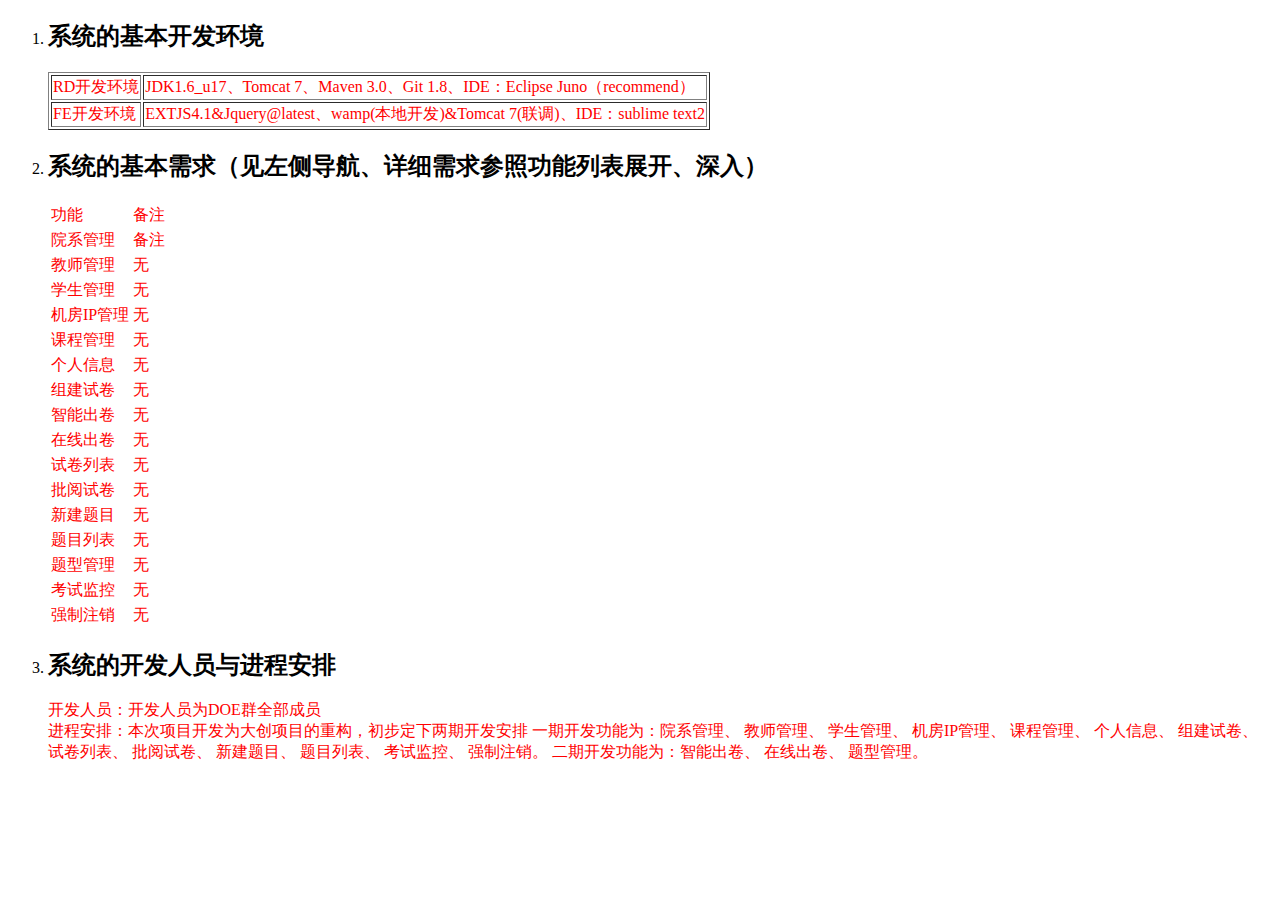
<file: apps/exam/static/html/startpage.html>
<!DOCTYPE html PUBLIC "-//W3C//DTD XHTML 1.0 Transitional//EN" "http://www.w3.org/TR/xhtml1/DTD/xhtml1-transitional.dtd">
<html xmlns="http://www.w3.org/1999/xhtml" xml:lang="en">
<head>
	<meta http-equiv="Content-Type" content="text/html;charset=UTF-8" />
	<title></title>	 
	<style type="text/css"> 
		ol{list-style-type:decimal}
		.description{
			color:red;
		}
		 
	</style>
</head>
<body>
	<ol>
		<li>
			<h2>系统的基本开发环境</h2>
			<div class='description'>
				<table  border="1"  >
					<tr>
						<td>RD开发环境</td>
						<td>JDK1.6_u17、Tomcat 7、Maven 3.0、Git 1.8、IDE：Eclipse Juno（recommend） </td>
					</tr>
					<tr>
						<td>FE开发环境</td>
						<td>EXTJS4.1&Jquery@latest、wamp(本地开发)&Tomcat 7(联调)、IDE：sublime text2</td>
					</tr>
				</table>
				
				
				
				
				
				
			 
								
			</div>
		</li>
		<li>
			<h2>系统的基本需求（见左侧导航、详细需求参照功能列表展开、深入）</h2>
			<div class='description'>
				<table>
					<tr>
						<td>功能</td>
						<td>备注</td>
					</tr>
					<tr>
						<td>院系管理</td>
						<td>备注</td>
					</tr>
					<tr> <td>教师管理</td> <td>无</td> </tr>
					<tr> <td>学生管理</td> <td>无</td> </tr>
					<tr> <td>机房IP管理</td> <td>无</td> </tr>
					<tr> <td>课程管理</td> <td>无</td> </tr>
					<tr> <td>个人信息</td> <td>无</td> </tr>
					<tr> <td>组建试卷</td> <td>无</td> </tr>
					<tr> <td>智能出卷</td> <td>无</td> </tr>
					<tr> <td>在线出卷</td> <td>无</td> </tr>
					<tr> <td>试卷列表</td> <td>无</td> </tr>
					<tr> <td>批阅试卷</td> <td>无</td> </tr>
					<tr> <td>新建题目</td> <td>无</td> </tr>
					<tr> <td>题目列表</td> <td>无</td> </tr>
					<tr> <td>题型管理</td> <td>无</td> </tr>
					<tr> <td>考试监控</td> <td>无</td> </tr>
					<tr> <td>强制注销</td> <td>无</td> </tr>











				</table>
				
				
				
			</div>
		</li>
		<li>
			<h2>系统的开发人员与进程安排</h2>
			<div class='description'>
				开发人员：开发人员为DOE群全部成员 <br />
				进程安排：本次项目开发为大创项目的重构，初步定下两期开发安排
				一期开发功能为：院系管理、
				教师管理、
				学生管理、
				机房IP管理、
				课程管理、
				个人信息、
				组建试卷、
				 
				试卷列表、
				批阅试卷、
				新建题目、
				题目列表、
				 
				考试监控、
				强制注销。
				二期开发功能为：智能出卷、
在线出卷、
题型管理。
			</div>
		</li>
	</ol>
</body>
</html>
</file>
